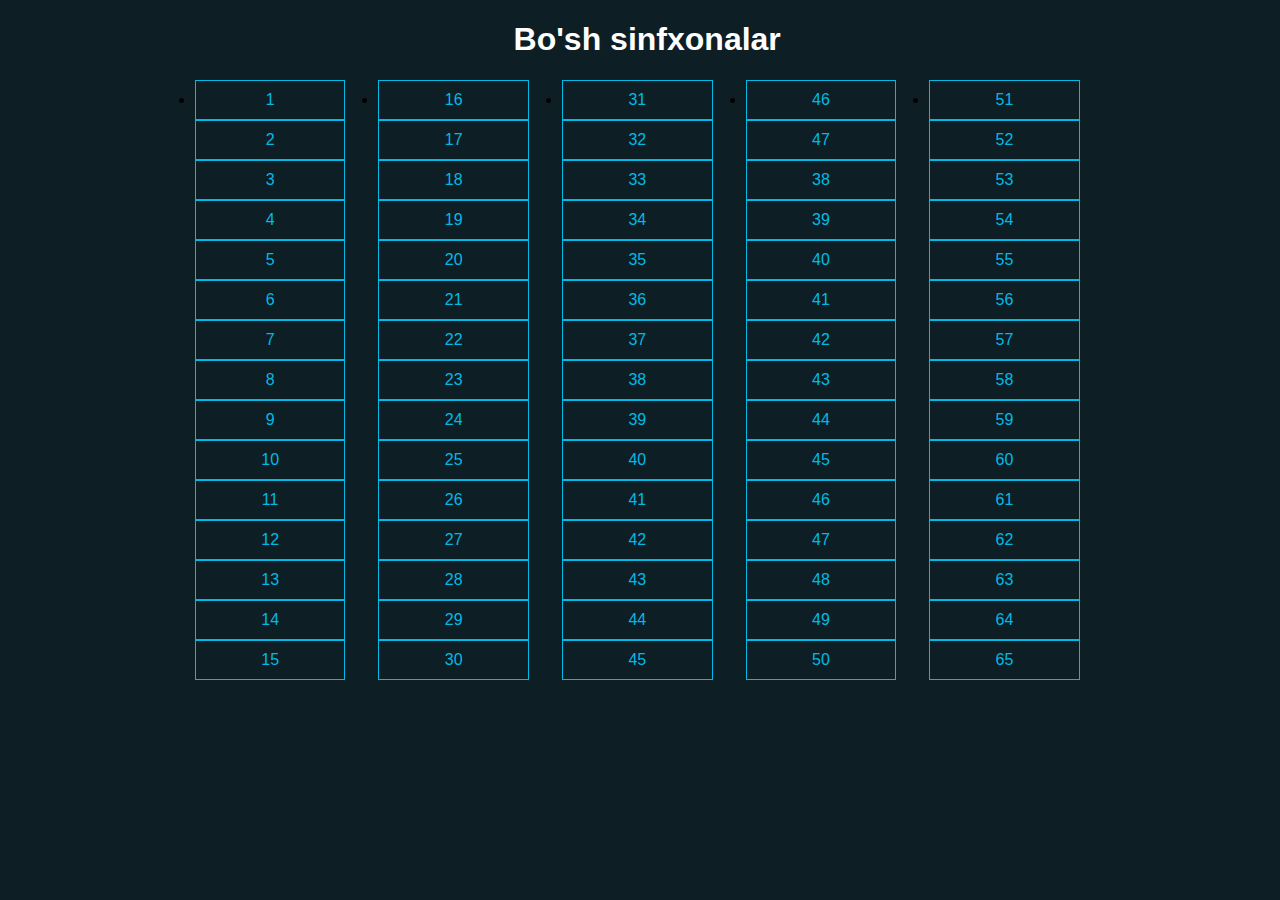
<file: loyiha/createclass.html>
<!DOCTYPE html>
<html>
    <head>
        <title></title>
        <link rel="stylesheet" href="./createclass.css">
    </head>
    <body>
        <div class="free_clasroom">
            <h1>Bo'sh sinfxonalar</h1>
        </div>
        <div>
            <div class="clasroom">
                <ul>
                    <li class="kd a" >
                        <a href="./sinfx.html">1</a>
                        <a href="#">2</a>
                        <a href="#">3</a>
                        <a href="#">4</a>
                        <a href="#">5</a>
                        <a href="#">6</a>
                        <a href="#">7</a>
                        <a href="#">8</a>
                        <a href="#">9</a>
                        <a href="#">10</a>
                        <a href="#">11</a>
                        <a href="#">12</a>
                        <a href="#">13</a>
                        <a href="#">14</a>
                        <a href="#">15</a>
                    </li>
                    <li class="kd b">
                        <a href="#">16</a>
                        <a href="#">17</a>
                        <a href="#">18</a>
                        <a href="#">19</a>
                        <a href="#">20</a>
                        <a href="#">21</a>
                        <a href="#">22</a>
                        <a href="#">23</a>
                        <a href="#">24</a>
                        <a href="#">25</a>
                        <a href="#">26</a>
                        <a href="#">27</a>
                        <a href="#">28</a>
                        <a href="#">29</a>
                        <a href="#">30</a>
                    </li>
                    <li class="kd c">
                        <a href="#">31</a>
                        <a href="#">32</a>
                        <a href="#">33</a>
                        <a href="#">34</a>
                        <a href="#">35</a>
                        <a href="#">36</a>
                        <a href="#">37</a>
                        <a href="#">38</a>
                        <a href="#">39</a>
                        <a href="#">40</a>
                        <a href="#">41</a>
                        <a href="#">42</a>
                        <a href="#">43</a>
                        <a href="#">44</a>
                        <a href="#">45</a>
                    </li>
                    <li class="kd d">
                        <a href="#">46</a>
                        <a href="#">47</a>
                        <a href="#">38</a>
                        <a href="#">39</a>
                        <a href="#">40</a>
                        <a href="#">41</a>
                        <a href="#">42</a>
                        <a href="#">43</a>
                        <a href="#">44</a>
                        <a href="#">45</a>
                        <a href="#">46</a>
                        <a href="#">47</a>
                        <a href="#">48</a>
                        <a href="#">49</a>
                        <a href="#">50</a>
                    </li>
                    <li class="kd e">
                        <a href="#">51</a>
                        <a href="#">52</a>
                        <a href="#">53</a>
                        <a href="#">54</a>
                        <a href="#">55</a>
                        <a href="#">56</a>
                        <a href="#">57</a>
                        <a href="#">58</a>
                        <a href="#">59</a>
                        <a href="#">60</a>
                        <a href="#">61</a>
                        <a href="#">62</a>
                        <a href="#">63</a>
                        <a href="#">64</a>
                        <a href="#">65</a>
                </ul>
            </div>
        </div>
    </body>
</html>
</file>
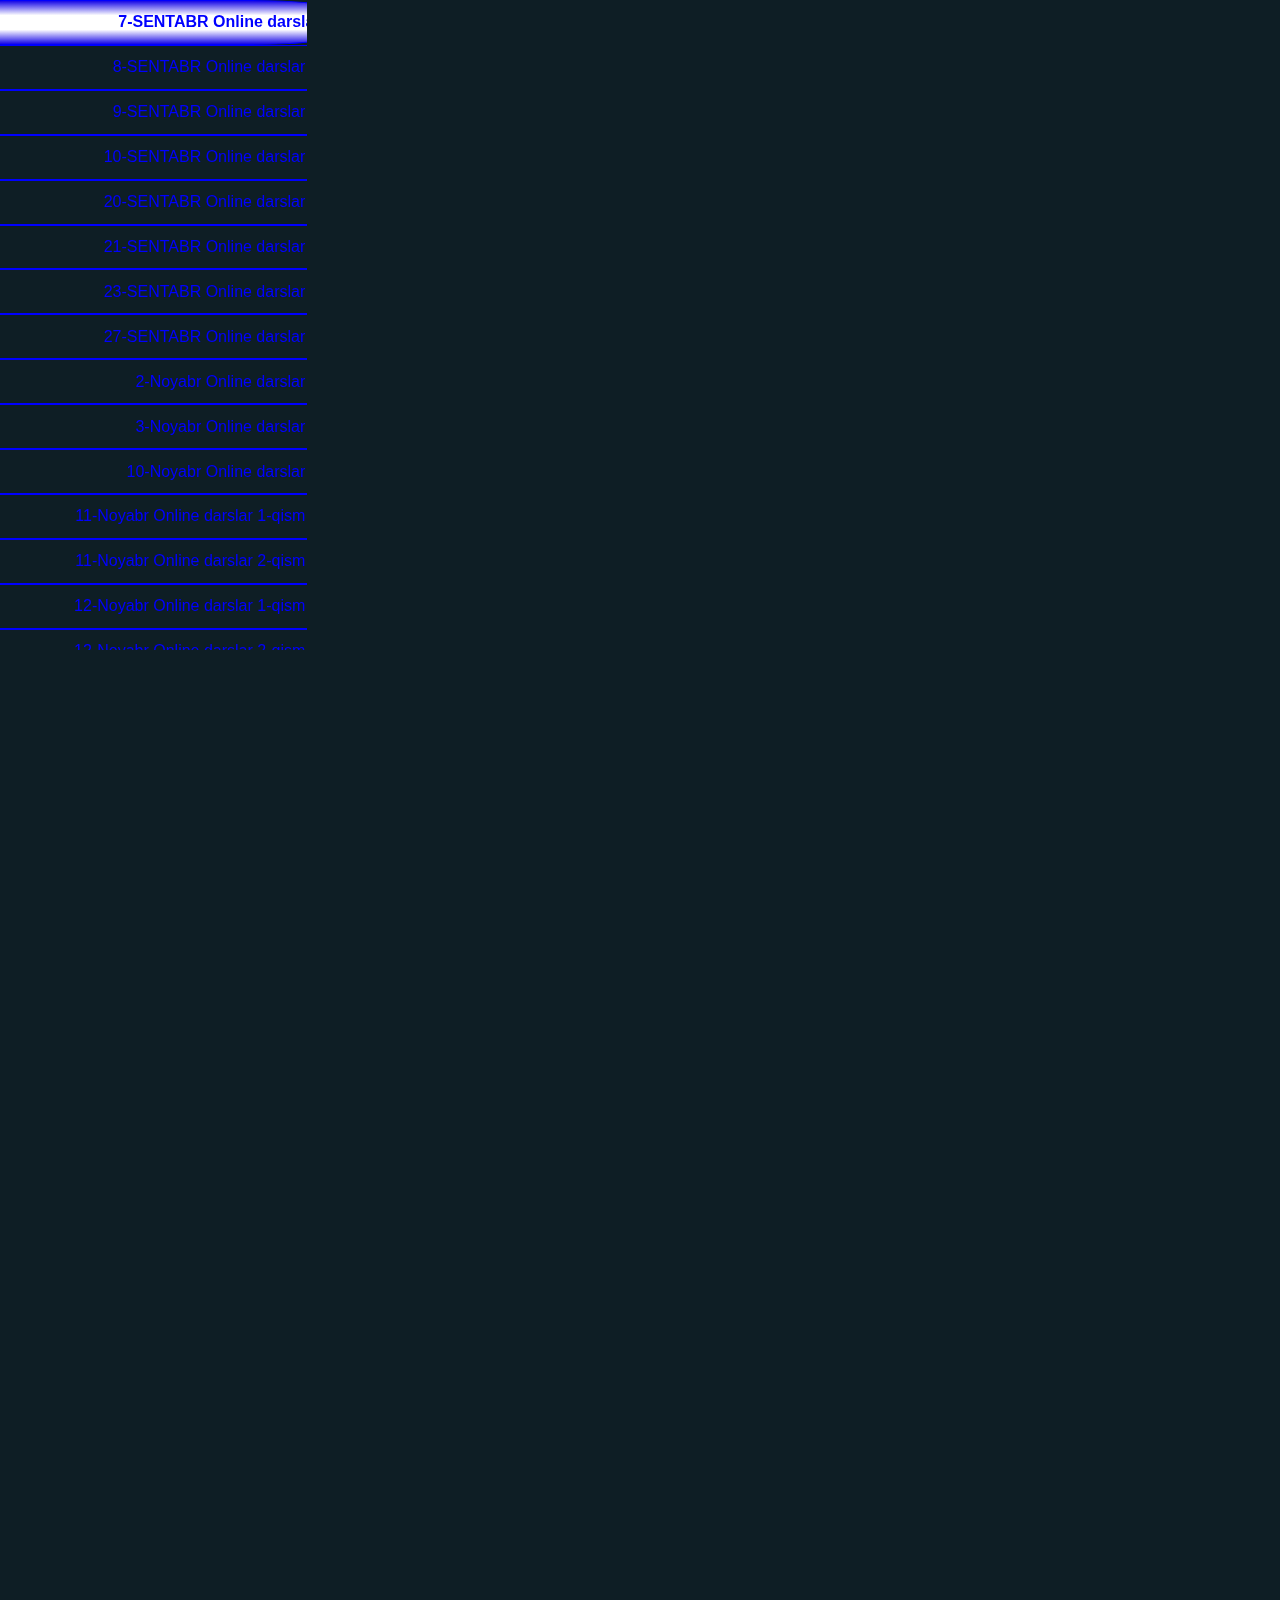
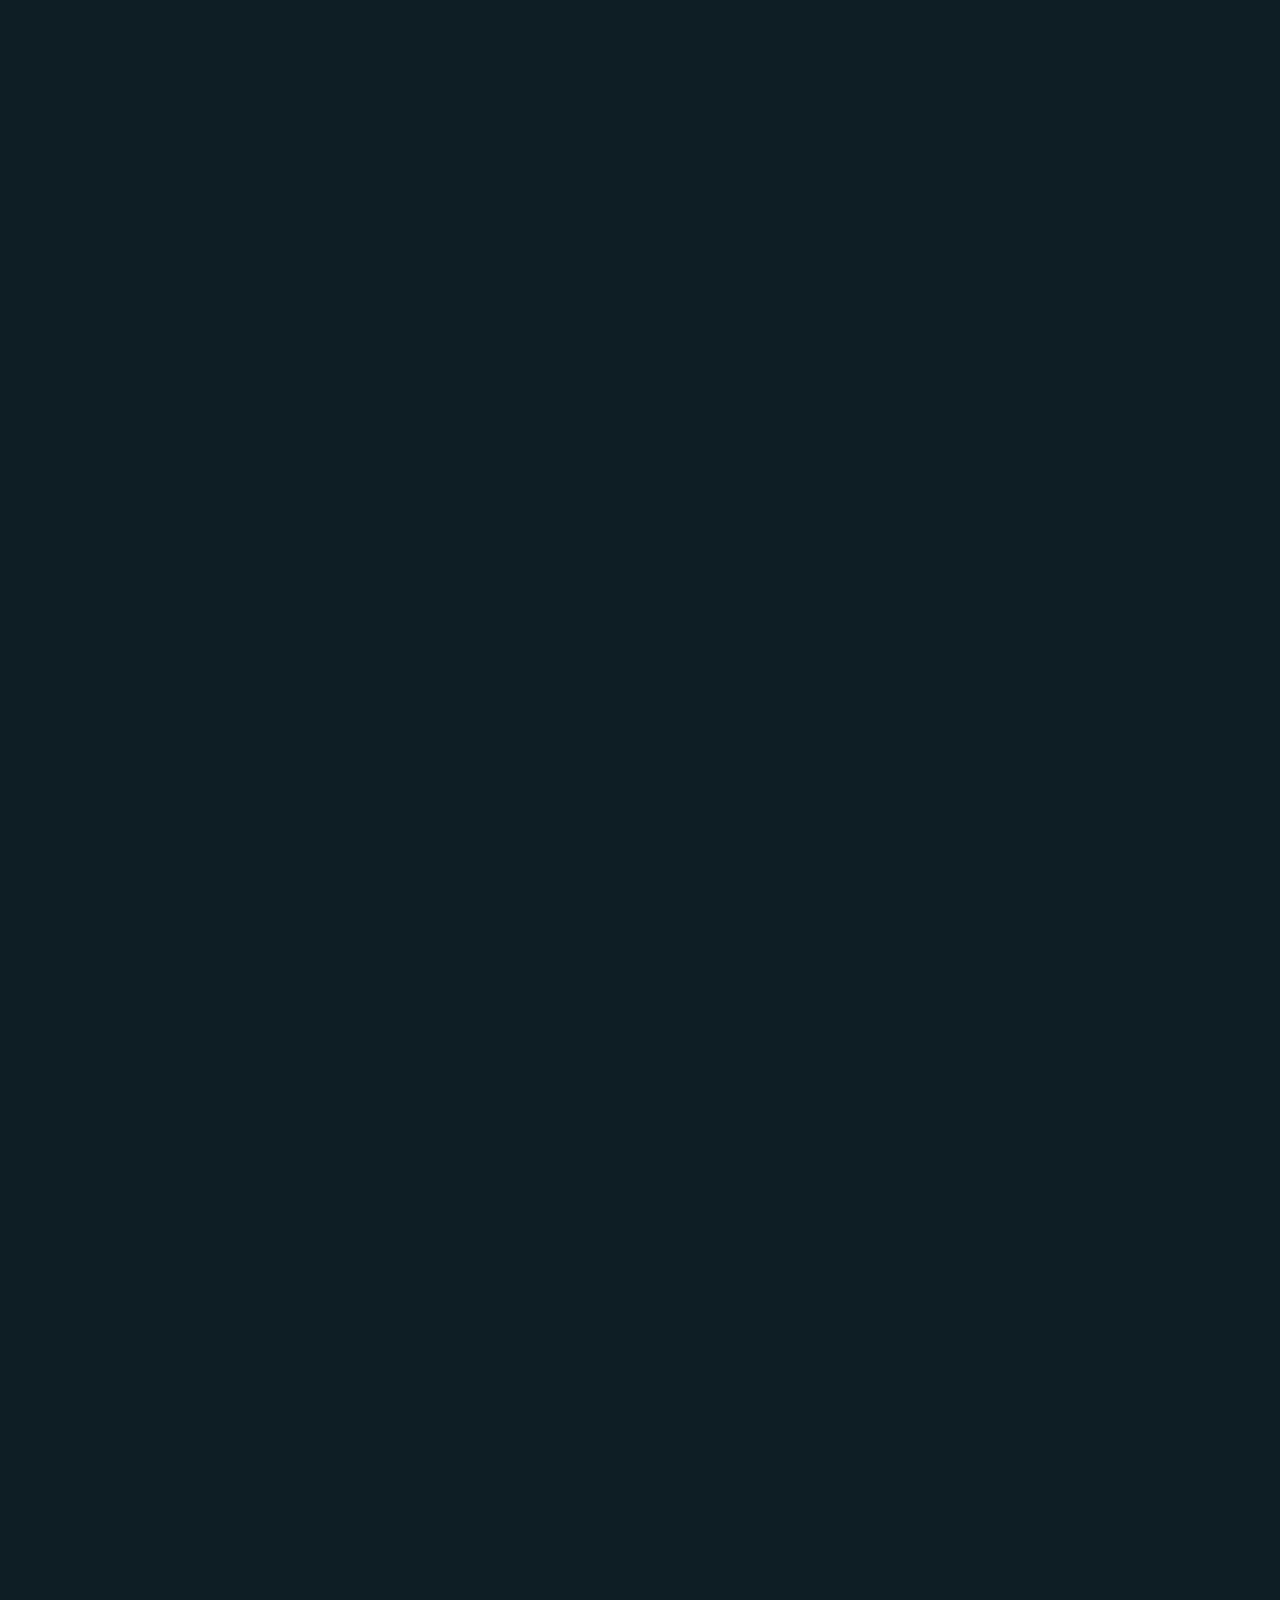
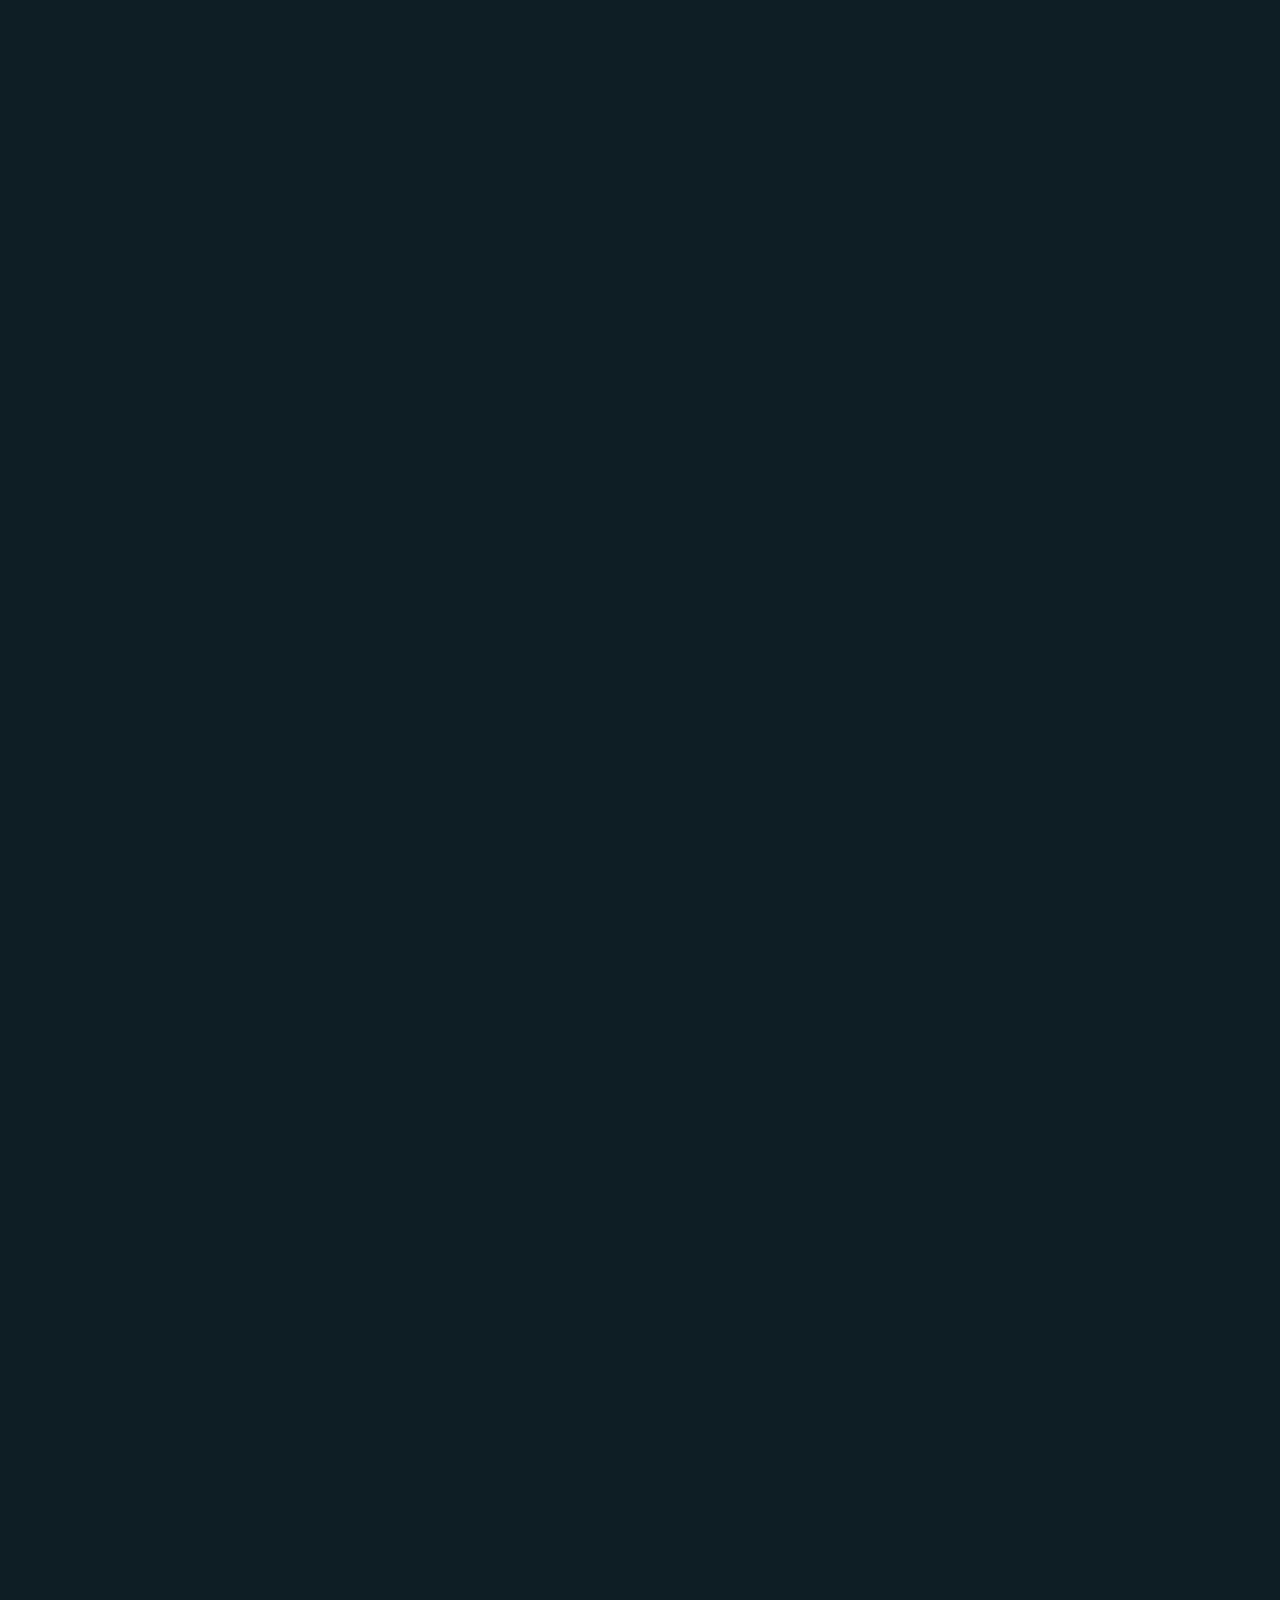
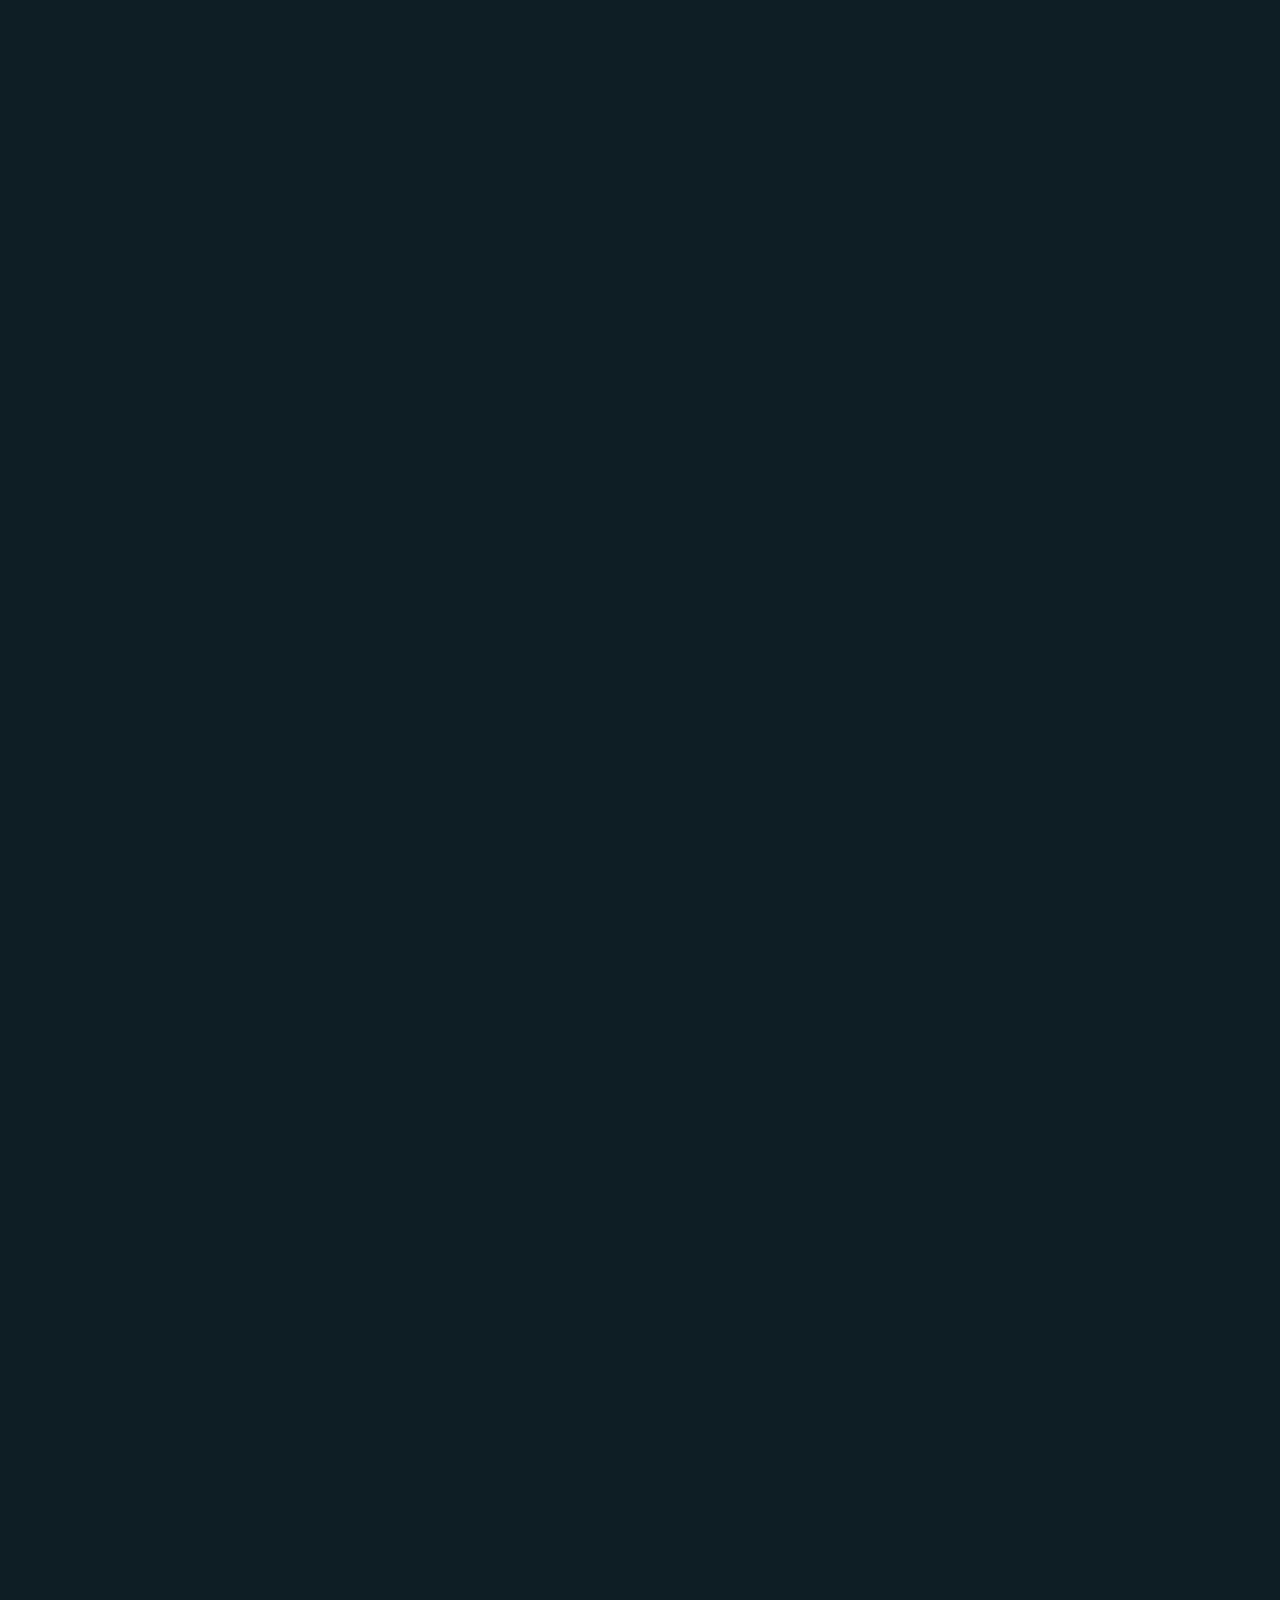
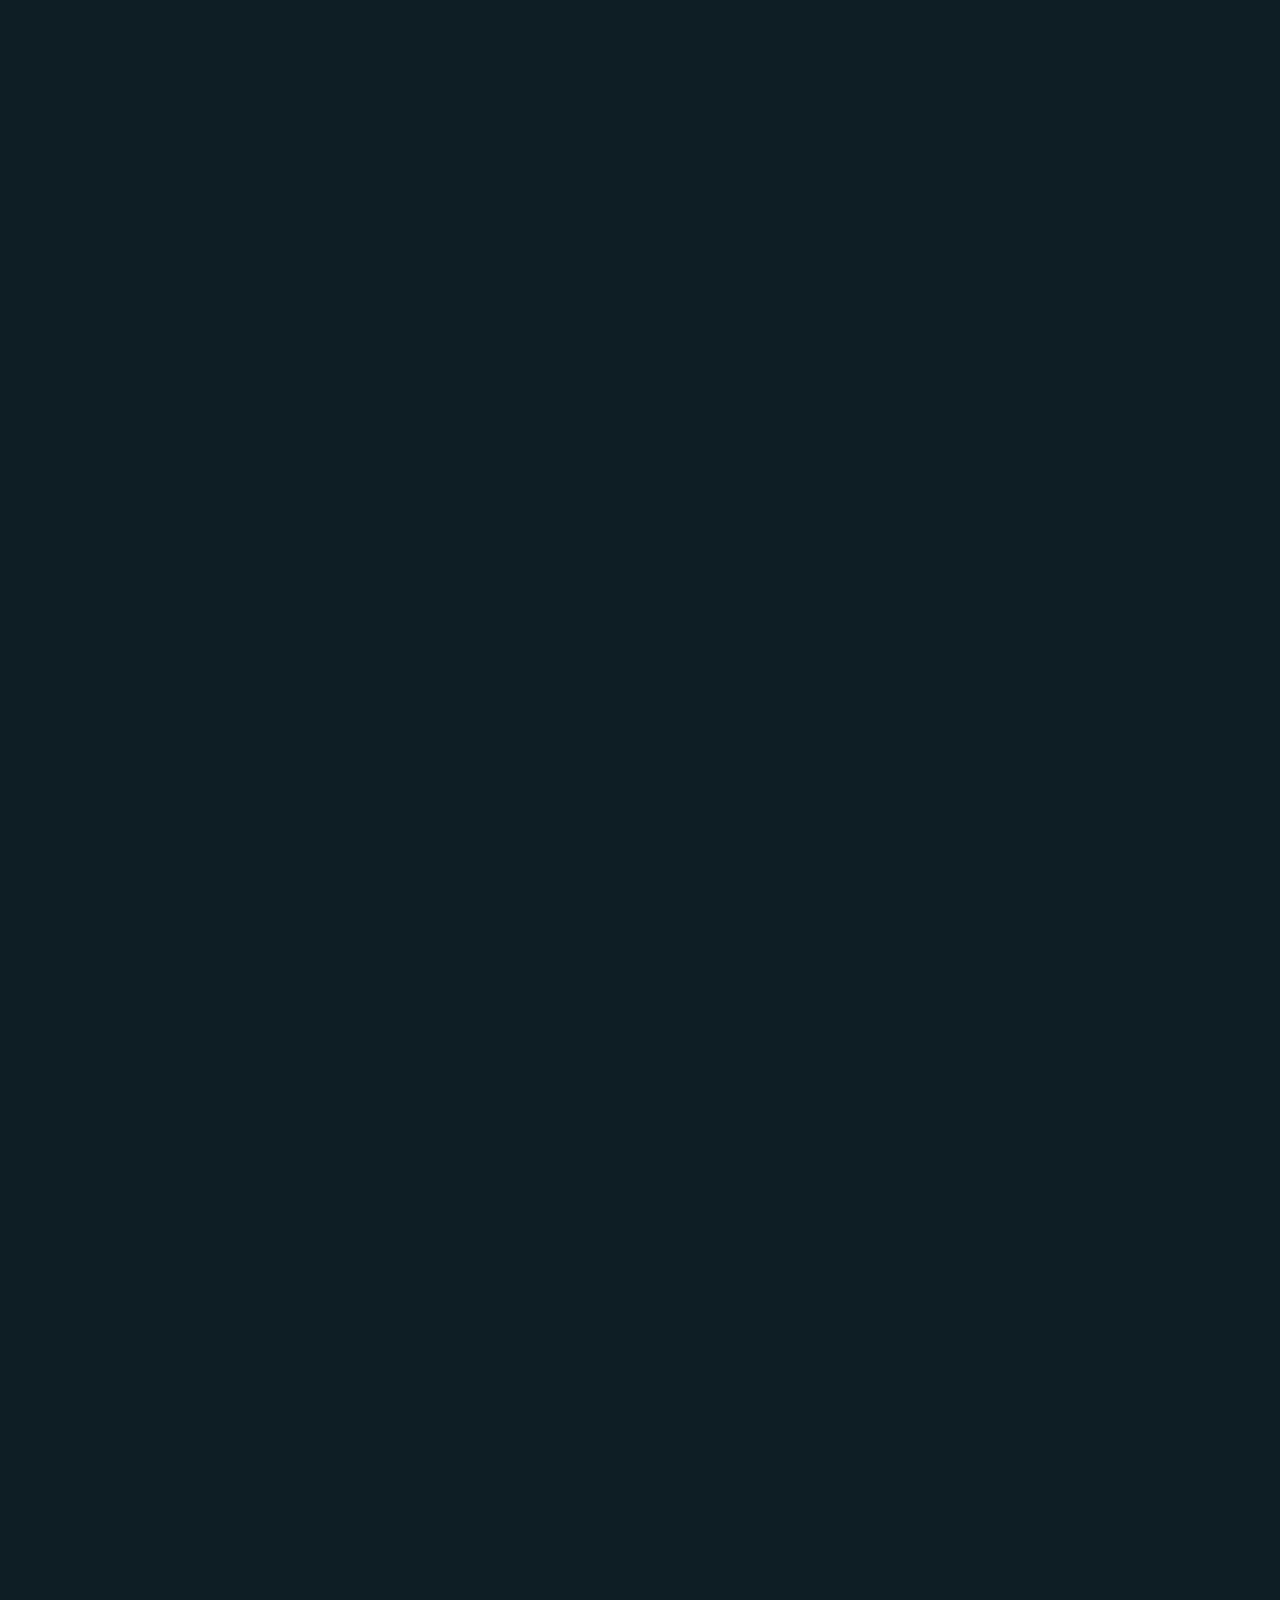
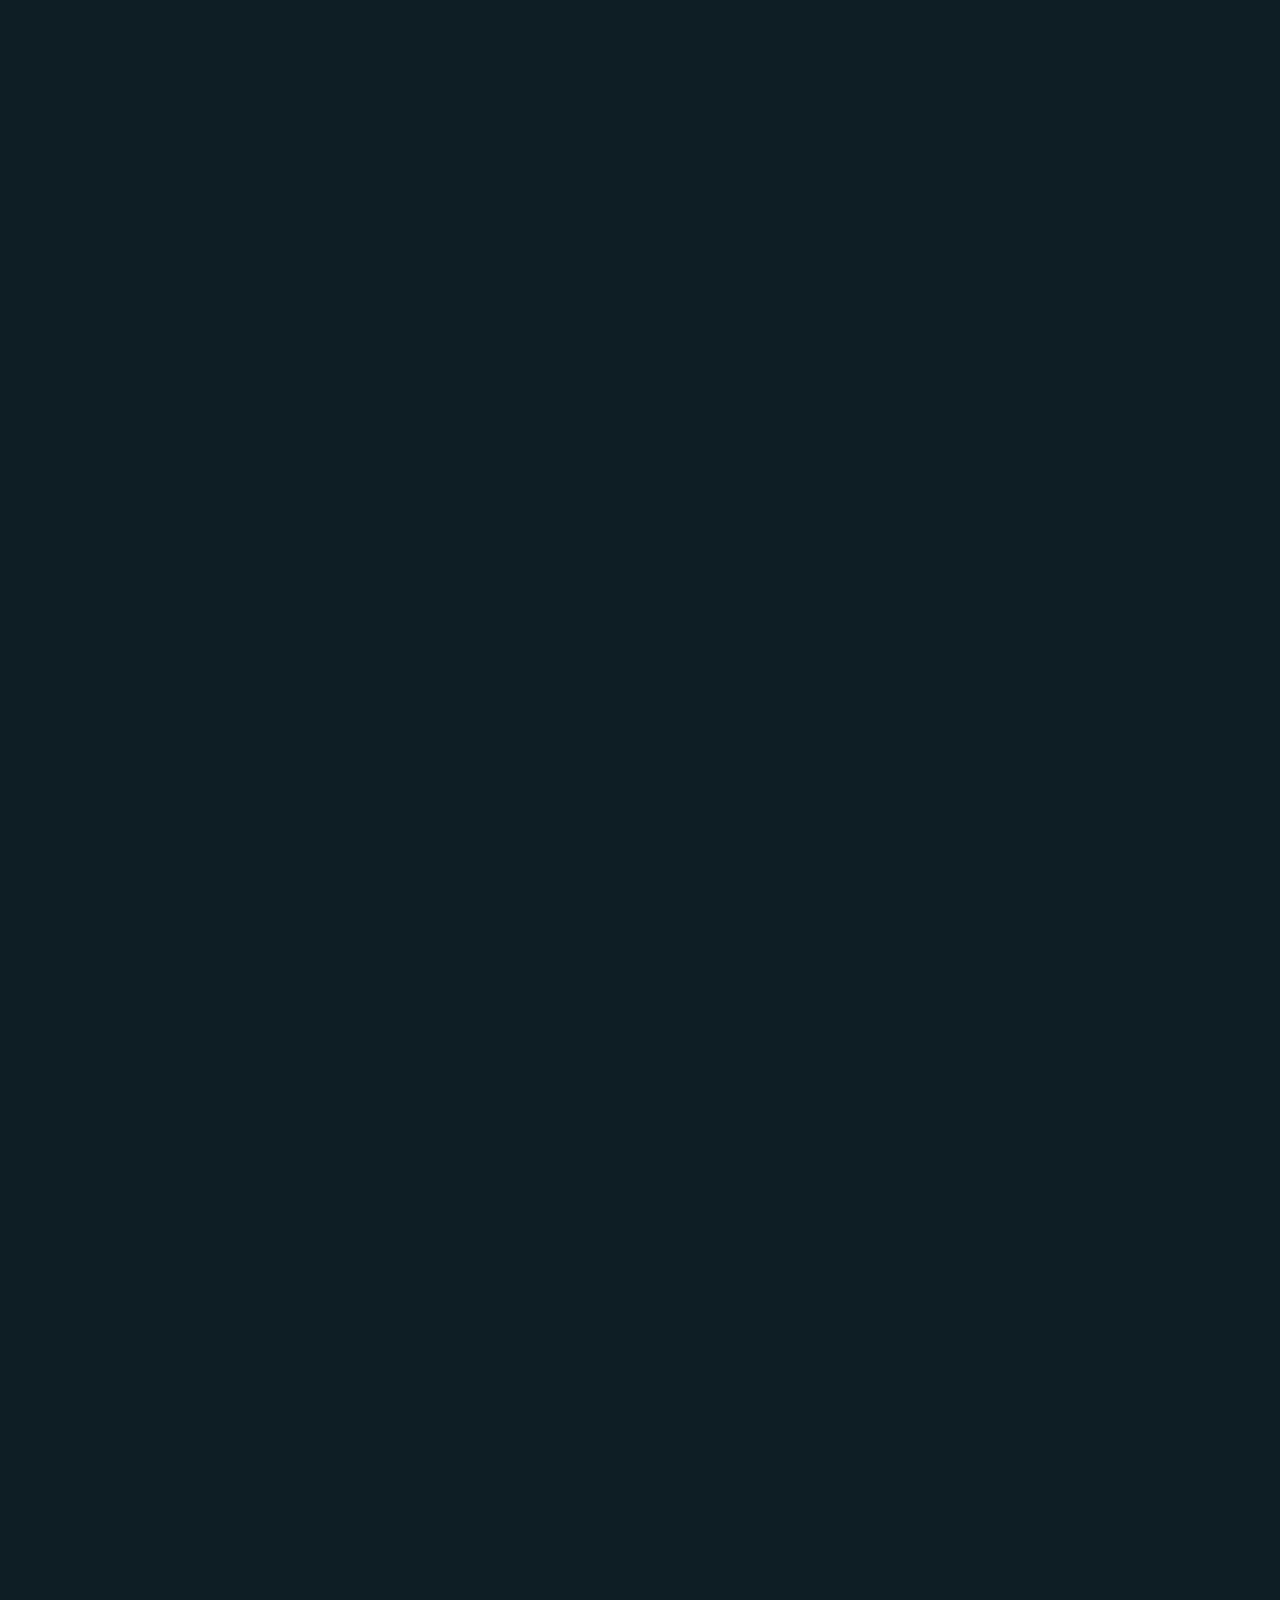
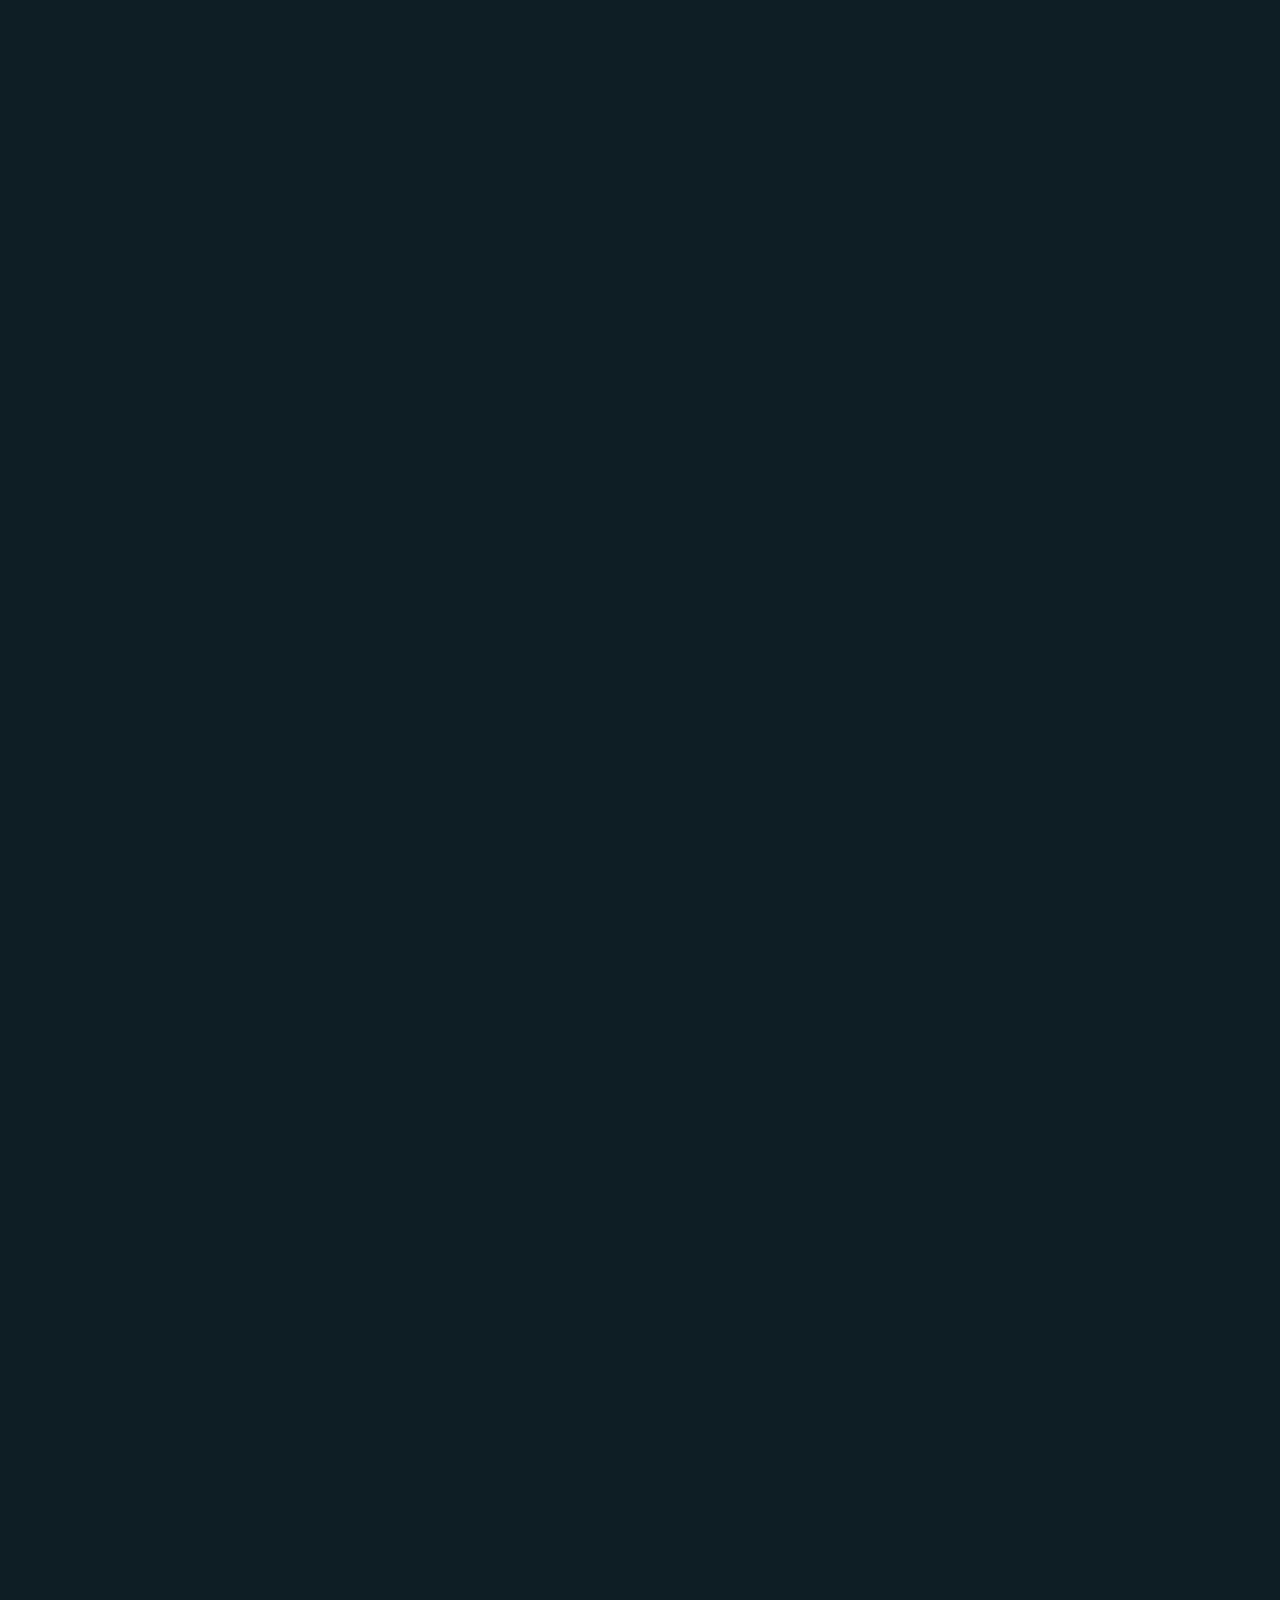
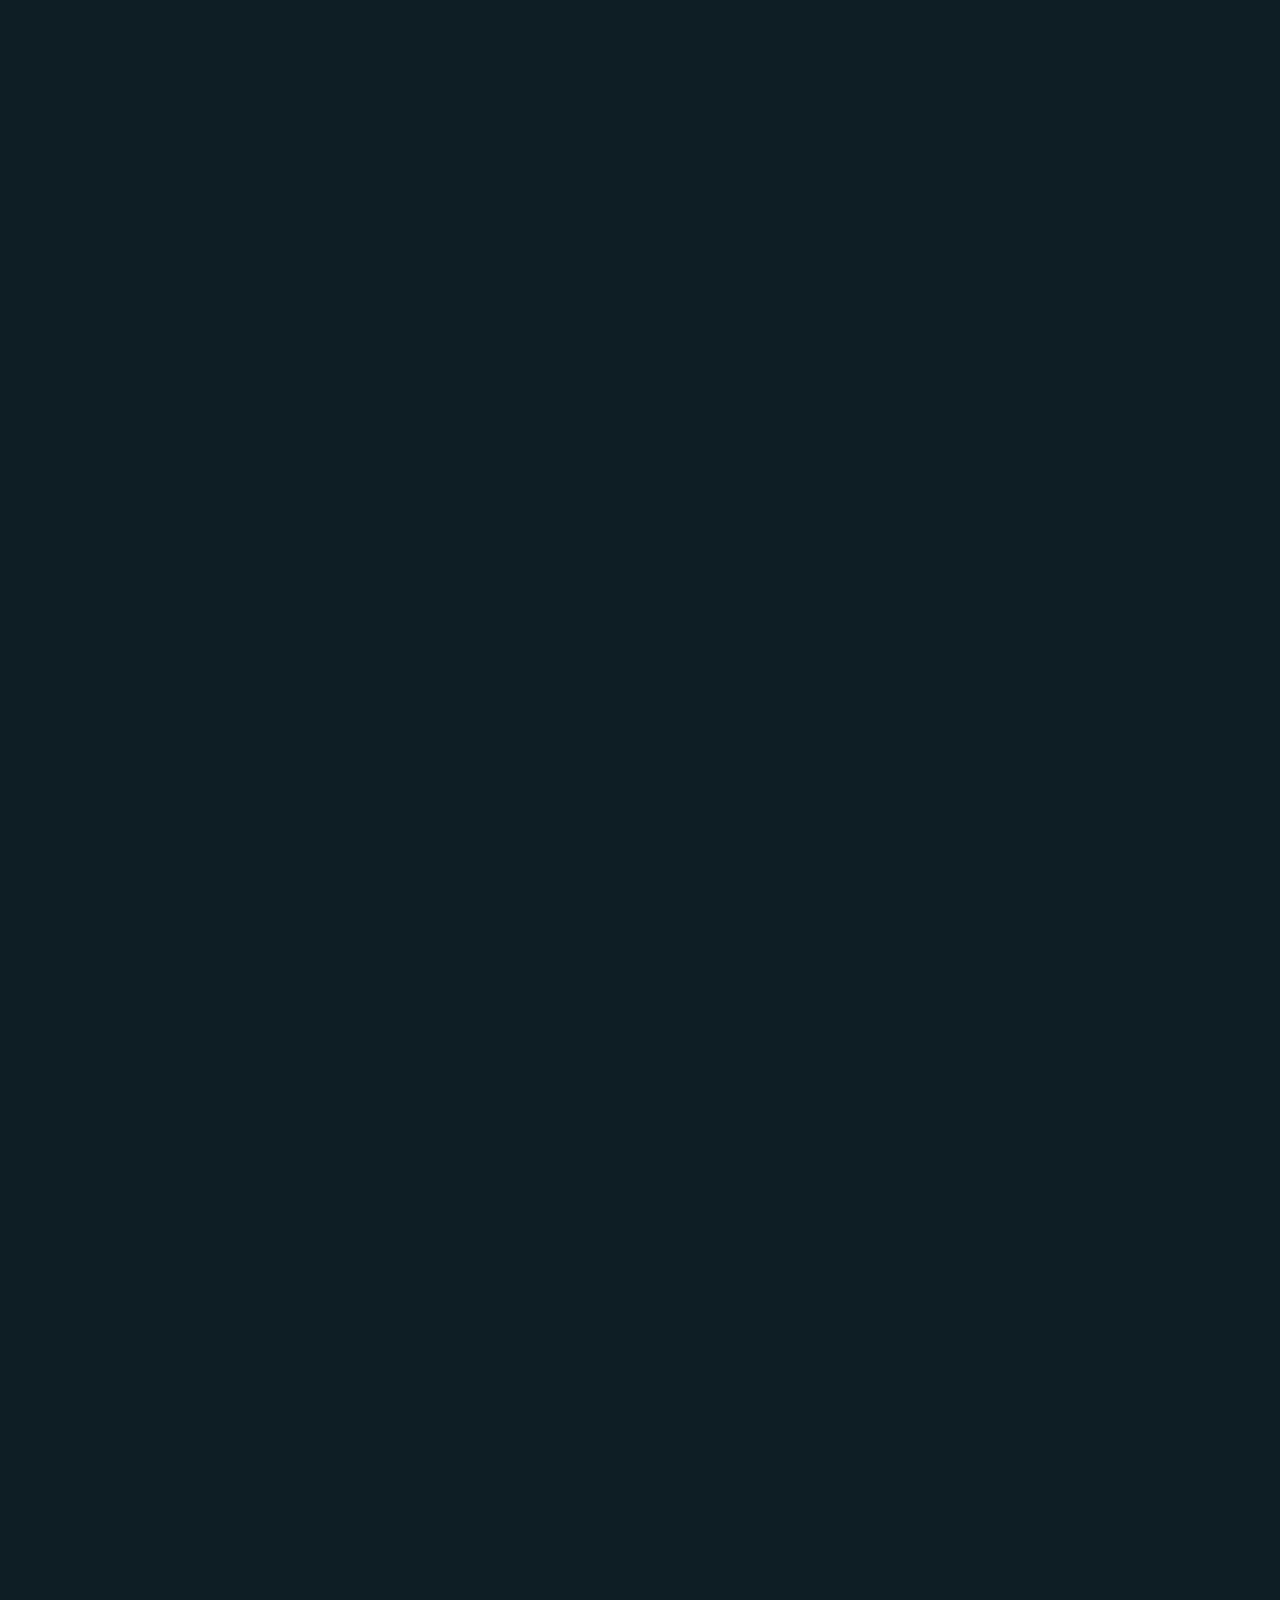
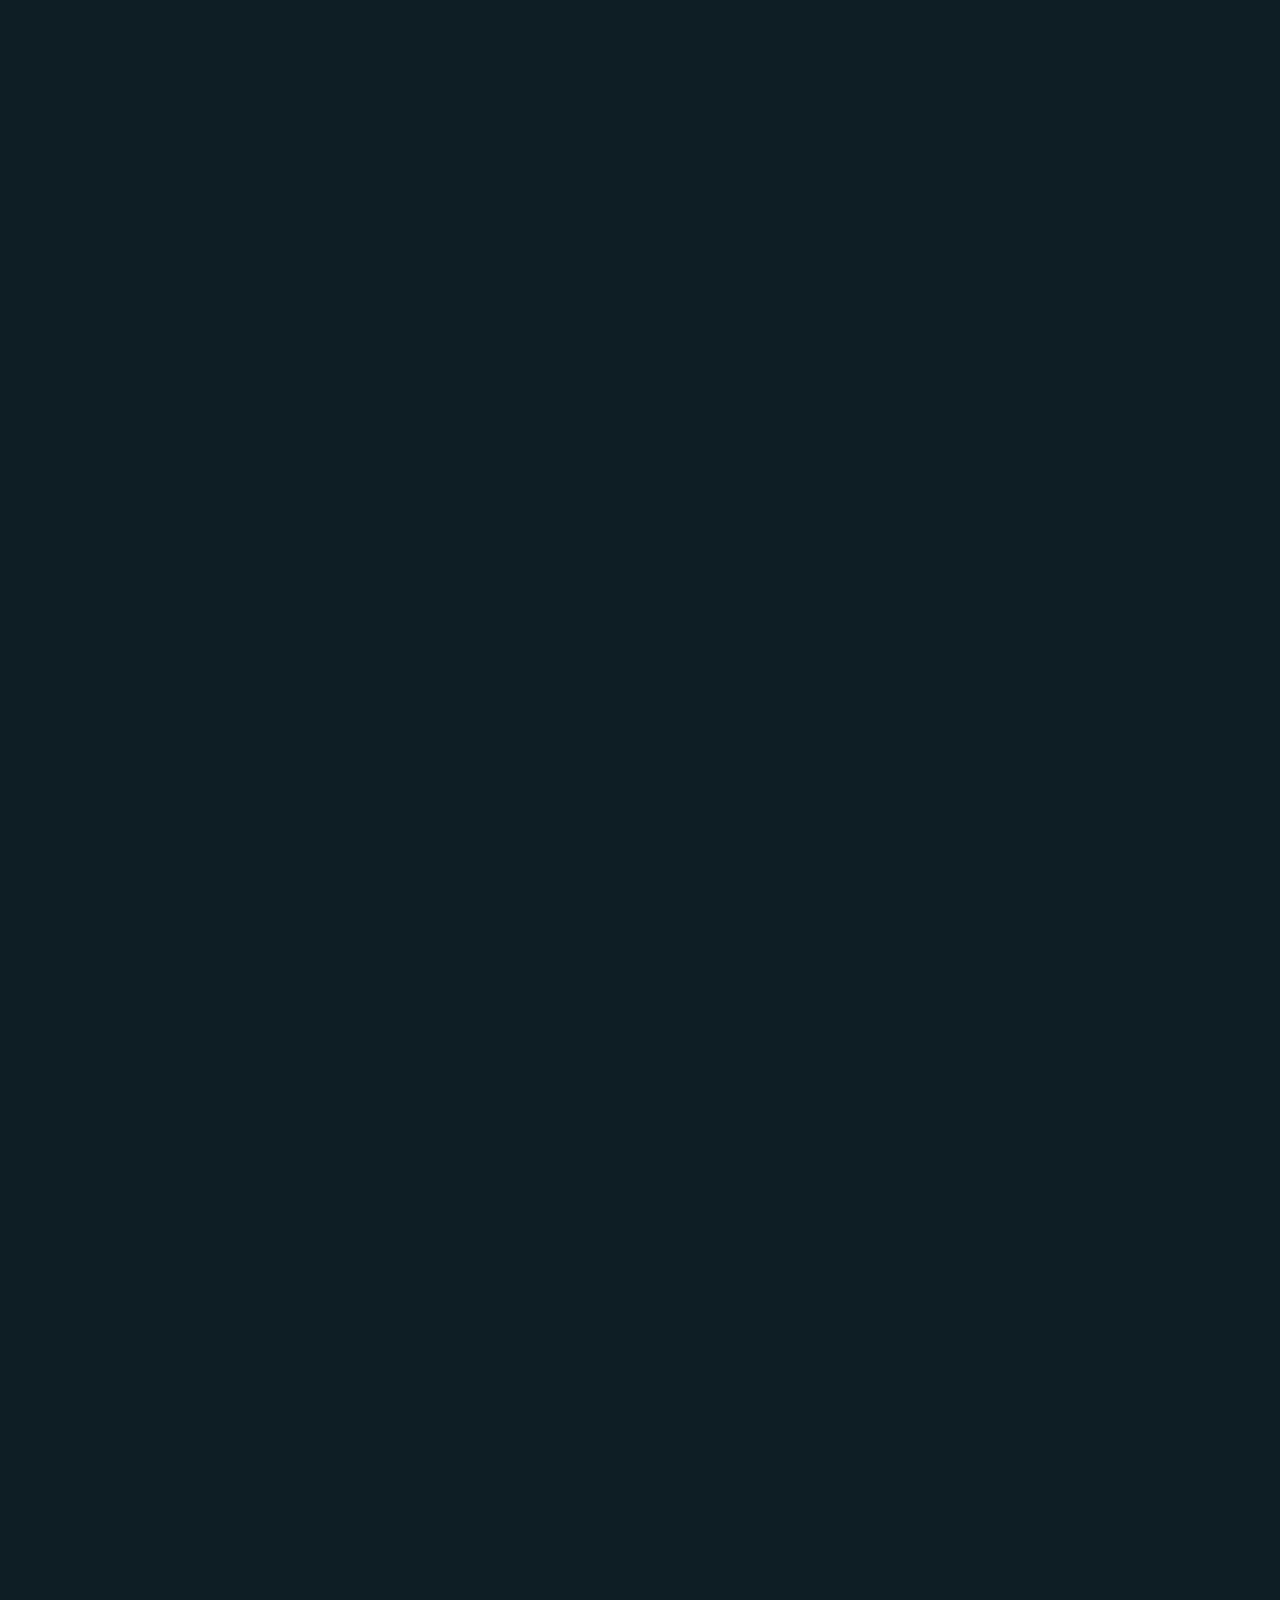
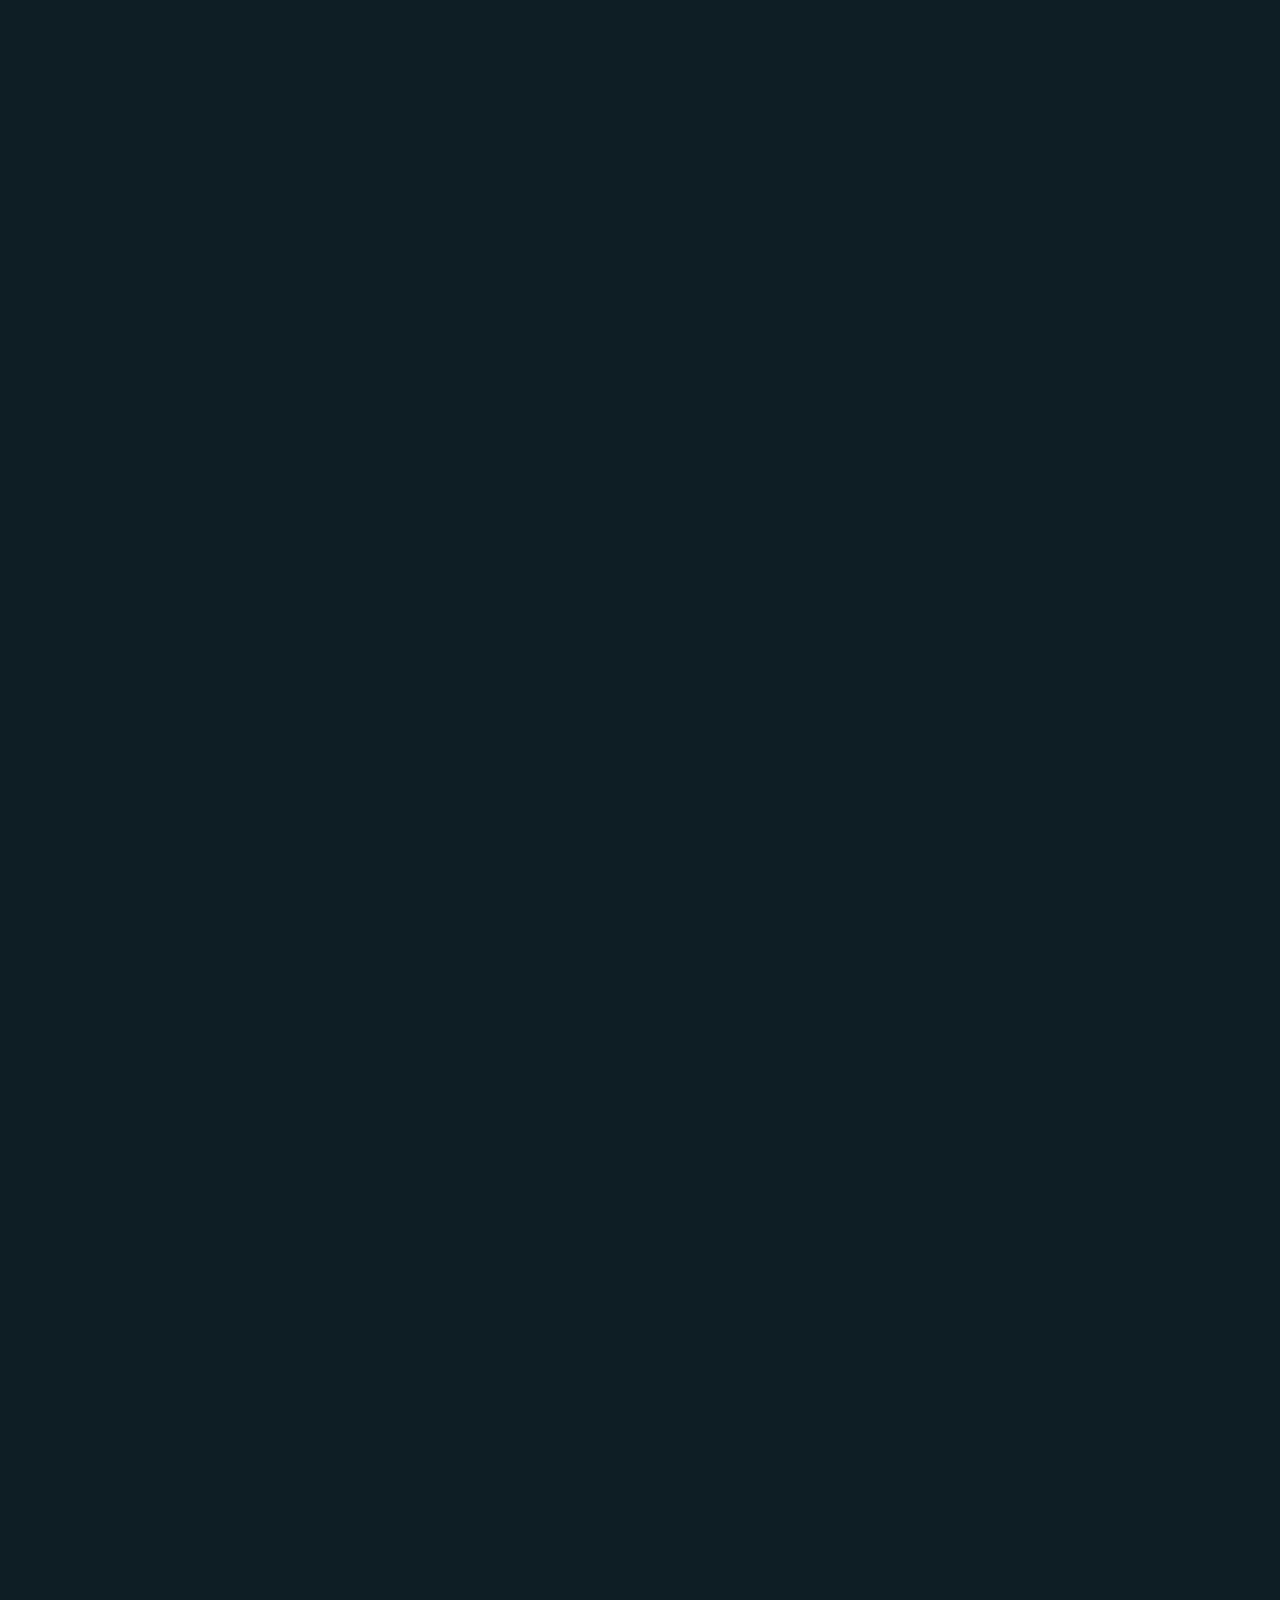
<file: loyiha/index1.html>
<!DOCTYPE html>
<html>
  <head>
    <link rel="stylesheet" href="./style1.css">
    <title></title>
  </head>
  <body>
    <aside class="section1">
      <div class="mavzular">
        <ul>
          <li class="thema">
            <a href="#d1">7-SENTABR Online darslar</a>
            <a href="#d2">8-SENTABR Online darslar</a>
            <a href="#d3">9-SENTABR Online darslar</a>
            <a href="#d4">10-SENTABR Online darslar</a>
            <a href="#d5">20-SENTABR Online darslar</a>
            <a href="#d6">21-SENTABR Online darslar</a>
            <a href="#d7">23-SENTABR Online darslar</a>
            <a href="#d8">27-SENTABR Online darslar</a>
            <a href="#d9">2-Noyabr Online darslar</a>
            <a href="#d10">3-Noyabr Online darslar</a>
            <a href="#d11">10-Noyabr Online darslar</a>
            <a href="#d12">11-Noyabr Online darslar 1-qism</a>
            <a href="#d13">11-Noyabr Online darslar 2-qism</a>
            <a href="#d14">12-Noyabr Online darslar 1-qism</a>
            <a href="#d15">12-Noyabr Online darslar 2-qism</a>
            <a href="#d16">13-Noyabr Online darslar</a>
            <a href="#d17">16-Noyabr Online darslar 1-qism</a>
            <a href="#d18">16-Noyabr Online darslar 2-qism</a>
            <a href="#d19">17-Noyabr Online darslar 1-qism</a>
            <a href="#d20">17-Noyabr Online darslar 2-qism</a>
            <a href="#d21">17-Noyabr Online darslar 3-qism</a>
            <a href="#d22">18-Noyabr Online darslar</a>

            <a href="#d23">19-Noyabr Online darslar</a>
            <a href="#d24">20-Noyabr Online darslar</a>
            <a href="#d25">25-NOAYBR (Online maktab)</a>
            <a href="#d26">26-NOYABR (Online maktab)</a>
            <a href="#d27">30-NOYABR (Online maktab)</a>
            <a href="#d28">1-DEKABR (Online maktab)</a>
            <a href="#d29">2-DEKABR (Online maktab)</a>
            <a href="#d30"> 3-DEKABR (Online maktab)</a>
            <a href="#d31">4-DEKABR (Online maktab)</a>
            <a href="#d32">7-DEKABR (Online maktab)</a>
            <a href="#d33"> 9-DEKABR (Online maktab)</a>
            <a href="#d34">14-DEKABR (Online maktab)</a>
            <a href="#d35">18-DEKABR (Online maktab)</a>
            

            <a href="#d36">21-Dekabr (Online maktab)</a>
            <a href="#d37">22-Dekabr (Online maktab)</a>
            <a href="#d38">22-FEVRAL Online darslar</a>
            <a href="#d39">24-FEVRAL Online darslar</a>
            <a href="#d40">1-MART Online darslar</a>
            <a href="#d41">2-MART Online darslar</a>
            <a href="#d42">3-MART Online darslar</a>
            <a href="#d43">4-MART Online darslar</a>
            <a href="#d44">5-MART Online darslar</a>
            <a href="#d45">11-MART Online darslar</a>
            <a href="#d46">15-MART Online darslar</a>
            <a href="#d47">16-MART Online darslar</a>
            <a href="#d48">18-MART Online darslar</a>
            <a href="#d49">29-MART Online darslar</a>
            <a href="#d50">31-MART Online darslar</a>
            <a href="#d51">1-APREL Online darslar</a>
            <a href="#d52">2-APREL Online darslar</a>
            <a href="#d53">5-APREL Online darslar</a>
            <a href="#d54">6-APREL Online darslar</a>
            <a href="#d55">29-APREL Online darslar</a>
            <a href="#d56">30-APREL Online darslar</a>
            <a href="#d57">5-MAY Online darslar</a>
            
            <a href="#d58">7-MAY Online darslar</a>
            <a href="#d59">10-MAY Online darslar</a>
            <a href="#d60">17-MAY Online darslar</a>
            <a href="#d61">18-MAY Online darslar</a>
            <a href="#d62">19-MAY Online darslar</a>
            <a href="#d63">21-SENTABR Online darslar</a>
            <a href="#d64">23-SENTABR Online darslar</a>
            <a href="#d65">27-SENTABR Online darslar</a>
            <a href="#d66">2-Noyabr Online darslar</a>
            <a href="#d67">3-Noyabr Online darslar</a>
            <a href="#d68">10-Noyabr Online darslar</a>
            <a href="#d69">11-Noyabr Online darslar 1-qism</a>
            <a href="#d70">11-Noyabr Online darslar 2-qism</a>
            <a href="#d71">12-Noyabr Online darslar 1-qism</a>
            <a href="#d72">12-Noyabr Online darslar 2-qism</a>
            <a href="#d73">13-Noyabr Online darslar</a>
            <a href="#d74">16-Noyabr Online darslar 1-qism</a>
            <a href="#d75">16-Noyabr Online darslar 2-qism</a>
            <a href="#d76">17-Noyabr Online darslar 1-qism</a>
            <a href="#d77">17-Noyabr Online darslar 2-qism</a>
            <a href="#d78">17-Noyabr Online darslar 3-qism</a>
            <a href="#d79">18-Noyabr Online darslar</a>
          </li>
        </ul>
      </div>
    </aside>
    <section>
      <div class="darslar">
        <iframe id="d1" src="https://www.youtube.com/embed/Ehh4T2xzWBo" title="YouTube video player" frameborder="0" allow="accelerometer; autoplay; clipboard-write; encrypted-media; gyroscope; picture-in-picture" allowfullscreen></iframe>
        <iframe id="d2" src="https://www.youtube.com/embed/R8jWdUWxtYo" title="YouTube video player" frameborder="0" allow="accelerometer; autoplay; clipboard-write; encrypted-media; gyroscope; picture-in-picture" allowfullscreen></iframe>
        <iframe id="d3" src="https://www.youtube.com/embed/9GN4L-j7l7I" title="YouTube video player" frameborder="0" allow="accelerometer; autoplay; clipboard-write; encrypted-media; gyroscope; picture-in-picture" allowfullscreen></iframe>
        <iframe id="d4" width="560" height="315" src="https://www.youtube.com/embed/W3JyWQxe3A4" title="YouTube video player" frameborder="0" allow="accelerometer; autoplay; clipboard-write; encrypted-media; gyroscope; picture-in-picture" allowfullscreen></iframe>
        <iframe id="d5" width="560" height="315" src="https://www.youtube.com/embed/lmqpgDTnNNA" title="YouTube video player" frameborder="0" allow="accelerometer; autoplay; clipboard-write; encrypted-media; gyroscope; picture-in-picture" allowfullscreen></iframe>
        <iframe id="d6" width="560" height="315" src="https://www.youtube.com/embed/0xcQTJpT-7M" title="YouTube video player" frameborder="0" allow="accelerometer; autoplay; clipboard-write; encrypted-media; gyroscope; picture-in-picture" allowfullscreen></iframe>
        <iframe id="d7" width="560" height="315" src="https://www.youtube.com/embed/zJKxKMJHbiY" title="YouTube video player" frameborder="0" allow="accelerometer; autoplay; clipboard-write; encrypted-media; gyroscope; picture-in-picture" allowfullscreen></iframe>
        <iframe id="d8" width="560" height="315" src="https://www.youtube.com/embed/DbtIYGJq9_0" title="YouTube video player" frameborder="0" allow="accelerometer; autoplay; clipboard-write; encrypted-media; gyroscope; picture-in-picture" allowfullscreen></iframe>
        <iframe id="d9" width="560" height="315" src="https://www.youtube.com/embed/LQtksxl4ZCA" title="YouTube video player" frameborder="0" allow="accelerometer; autoplay; clipboard-write; encrypted-media; gyroscope; picture-in-picture" allowfullscreen></iframe>
        <iframe id="d10" width="560" height="315" src="https://www.youtube.com/embed/JtzDCNNbg_s" title="YouTube video player" frameborder="0" allow="accelerometer; autoplay; clipboard-write; encrypted-media; gyroscope; picture-in-picture" allowfullscreen></iframe>
        <iframe id="d11" width="560" height="315" src="https://www.youtube.com/embed/9CRtWfWEF5k" title="YouTube video player" frameborder="0" allow="accelerometer; autoplay; clipboard-write; encrypted-media; gyroscope; picture-in-picture" allowfullscreen></iframe>
        <iframe id="d12" width="560" height="315" src="https://www.youtube.com/embed/1xjD8t4CTcM" title="YouTube video player" frameborder="0" allow="accelerometer; autoplay; clipboard-write; encrypted-media; gyroscope; picture-in-picture" allowfullscreen></iframe>
        <iframe id="d13" width="560" height="315" src="https://www.youtube.com/embed/6QgfnmMrbqg" title="YouTube video player" frameborder="0" allow="accelerometer; autoplay; clipboard-write; encrypted-media; gyroscope; picture-in-picture" allowfullscreen></iframe>
        <iframe id="d14" width="560" height="315" src="https://www.youtube.com/embed/Y5wHP0ssOto" title="YouTube video player" frameborder="0" allow="accelerometer; autoplay; clipboard-write; encrypted-media; gyroscope; picture-in-picture" allowfullscreen></iframe>
        <iframe id="d15" width="560" height="315" src="https://www.youtube.com/embed/AU_RMqvMmsM" title="YouTube video player" frameborder="0" allow="accelerometer; autoplay; clipboard-write; encrypted-media; gyroscope; picture-in-picture" allowfullscreen></iframe>
        <iframe id="d16" width="560" height="315" src="https://www.youtube.com/embed/yEAJjLJWPPo" title="YouTube video player" frameborder="0" allow="accelerometer; autoplay; clipboard-write; encrypted-media; gyroscope; picture-in-picture" allowfullscreen></iframe>
        <iframe id="d17" width="560" height="315" src="https://www.youtube.com/embed/P97N0kyN8vo" title="YouTube video player" frameborder="0" allow="accelerometer; autoplay; clipboard-write; encrypted-media; gyroscope; picture-in-picture" allowfullscreen></iframe>
        <iframe id="d18" width="560" height="315" src="https://www.youtube.com/embed/AqHZIyjq4WM" title="YouTube video player" frameborder="0" allow="accelerometer; autoplay; clipboard-write; encrypted-media; gyroscope; picture-in-picture" allowfullscreen></iframe>
        <iframe id="d19" width="560" height="315" src="https://www.youtube.com/embed/-aq5PIT_Etw" title="YouTube video player" frameborder="0" allow="accelerometer; autoplay; clipboard-write; encrypted-media; gyroscope; picture-in-picture" allowfullscreen></iframe>
        <iframe id="d20" width="560" height="315" src="https://www.youtube.com/embed/65q0cjB8yus" title="YouTube video player" frameborder="0" allow="accelerometer; autoplay; clipboard-write; encrypted-media; gyroscope; picture-in-picture" allowfullscreen></iframe>
        <iframe id="d21" width="560" height="315" src="https://www.youtube.com/embed/65q0cjB8yus" title="YouTube video player" frameborder="0" allow="accelerometer; autoplay; clipboard-write; encrypted-media; gyroscope; picture-in-picture" allowfullscreen></iframe>
        <iframe id="d22" width="560" height="315" src="https://www.youtube.com/embed/4BlHyimea3w" title="YouTube video player" frameborder="0" allow="accelerometer; autoplay; clipboard-write; encrypted-media; gyroscope; picture-in-picture" allowfullscreen></iframe>
        <iframe id="d23" width="560" height="315" src="https://www.youtube.com/embed/yfDtOddsPTw" title="YouTube video player" frameborder="0" allow="accelerometer; autoplay; clipboard-write; encrypted-media; gyroscope; picture-in-picture" allowfullscreen></iframe>
        <iframe id="d24" width="560" height="315" src="https://www.youtube.com/embed/XaQHm61yvG8" title="YouTube video player" frameborder="0" allow="accelerometer; autoplay; clipboard-write; encrypted-media; gyroscope; picture-in-picture" allowfullscreen></iframe>
        <iframe id="d25" width="560" height="315" src="https://www.youtube.com/embed/jcRVRDTNjkE" title="YouTube video player" frameborder="0" allow="accelerometer; autoplay; clipboard-write; encrypted-media; gyroscope; picture-in-picture" allowfullscreen></iframe>
        <iframe id="d26" width="560" height="315" src="https://www.youtube.com/embed/rExpCzApa0I" title="YouTube video player" frameborder="0" allow="accelerometer; autoplay; clipboard-write; encrypted-media; gyroscope; picture-in-picture" allowfullscreen></iframe>
        <iframe id="d27" width="560" height="315" src="https://www.youtube.com/embed/YfqpAp9JzB0" title="YouTube video player" frameborder="0" allow="accelerometer; autoplay; clipboard-write; encrypted-media; gyroscope; picture-in-picture" allowfullscreen></iframe>
        <iframe id="d28" width="560" height="315" src="https://www.youtube.com/embed/vMjgC4HH7ZQ" title="YouTube video player" frameborder="0" allow="accelerometer; autoplay; clipboard-write; encrypted-media; gyroscope; picture-in-picture" allowfullscreen></iframe>
        <iframe id="d29" width="560" height="315" src="https://www.youtube.com/embed/5fo6KXM4ELU" title="YouTube video player" frameborder="0" allow="accelerometer; autoplay; clipboard-write; encrypted-media; gyroscope; picture-in-picture" allowfullscreen></iframe>
        <iframe id="d30" width="560" height="315" src="https://www.youtube.com/embed/QEGUOdUHgpY" title="YouTube video player" frameborder="0" allow="accelerometer; autoplay; clipboard-write; encrypted-media; gyroscope; picture-in-picture" allowfullscreen></iframe>
        <iframe id="d31" width="560" height="315" src="https://www.youtube.com/embed/qFOh9BlZLUE" title="YouTube video player" frameborder="0" allow="accelerometer; autoplay; clipboard-write; encrypted-media; gyroscope; picture-in-picture" allowfullscreen></iframe>
        <iframe id="d32" width="560" height="315" src="https://www.youtube.com/embed/bhgMxtBXy8s" title="YouTube video player" frameborder="0" allow="accelerometer; autoplay; clipboard-write; encrypted-media; gyroscope; picture-in-picture" allowfullscreen></iframe>
        <iframe id="d33" width="560" height="315" src="https://www.youtube.com/embed/TeiERLUUcaY" title="YouTube video player" frameborder="0" allow="accelerometer; autoplay; clipboard-write; encrypted-media; gyroscope; picture-in-picture" allowfullscreen></iframe>
        <iframe id="d34" width="560" height="315" src="https://www.youtube.com/embed/r7bF-OAlDbY" title="YouTube video player" frameborder="0" allow="accelerometer; autoplay; clipboard-write; encrypted-media; gyroscope; picture-in-picture" allowfullscreen></iframe>
        <iframe id="d35" width="560" height="315" src="https://www.youtube.com/embed/TYUIlKLMfOs" title="YouTube video player" frameborder="0" allow="accelerometer; autoplay; clipboard-write; encrypted-media; gyroscope; picture-in-picture" allowfullscreen></iframe>
        <iframe id="d36" width="560" height="315" src="https://www.youtube.com/embed/uPBQPUIGKkI" title="YouTube video player" frameborder="0" allow="accelerometer; autoplay; clipboard-write; encrypted-media; gyroscope; picture-in-picture" allowfullscreen></iframe>
        <iframe id="d37" width="560" height="315" src="https://www.youtube.com/embed/kjms7xH3nSA" title="YouTube video player" frameborder="0" allow="accelerometer; autoplay; clipboard-write; encrypted-media; gyroscope; picture-in-picture" allowfullscreen></iframe>
        <iframe id="d38" width="560" height="315" src="https://www.youtube.com/embed/wkfpltpHXVs" title="YouTube video player" frameborder="0" allow="accelerometer; autoplay; clipboard-write; encrypted-media; gyroscope; picture-in-picture" allowfullscreen></iframe>
        <iframe id="d39" width="560" height="315" src="https://www.youtube.com/embed/ebF-z-qzmtU" title="YouTube video player" frameborder="0" allow="accelerometer; autoplay; clipboard-write; encrypted-media; gyroscope; picture-in-picture" allowfullscreen></iframe>
        <iframe id="d40" width="560" height="315" src="https://www.youtube.com/embed/oCpJ-VrYGrc" title="YouTube video player" frameborder="0" allow="accelerometer; autoplay; clipboard-write; encrypted-media; gyroscope; picture-in-picture" allowfullscreen></iframe>
        <iframe id="d41" width="560" height="315" src="https://www.youtube.com/embed/yFZafHRJsts" title="YouTube video player" frameborder="0" allow="accelerometer; autoplay; clipboard-write; encrypted-media; gyroscope; picture-in-picture" allowfullscreen></iframe>
        <iframe id="d42" width="560" height="315" src="https://www.youtube.com/embed/0LOxPDO5YXc" title="YouTube video player" frameborder="0" allow="accelerometer; autoplay; clipboard-write; encrypted-media; gyroscope; picture-in-picture" allowfullscreen></iframe>
        <iframe id="d43" width="560" height="315" src="https://www.youtube.com/embed/CRu00nyKfpo" title="YouTube video player" frameborder="0" allow="accelerometer; autoplay; clipboard-write; encrypted-media; gyroscope; picture-in-picture" allowfullscreen></iframe>
        <iframe id="d44" width="560" height="315" src="https://www.youtube.com/embed/seDTcLc9ml4" title="YouTube video player" frameborder="0" allow="accelerometer; autoplay; clipboard-write; encrypted-media; gyroscope; picture-in-picture" allowfullscreen></iframe>
        <iframe id="d45" width="560" height="315" src="https://www.youtube.com/embed/seDTcLc9ml4" title="YouTube video player" frameborder="0" allow="accelerometer; autoplay; clipboard-write; encrypted-media; gyroscope; picture-in-picture" allowfullscreen></iframe>
        <iframe id="d46" width="560" height="315" src="https://www.youtube.com/embed/aTnzPsVW2U4" title="YouTube video player" frameborder="0" allow="accelerometer; autoplay; clipboard-write; encrypted-media; gyroscope; picture-in-picture" allowfullscreen></iframe>
        <iframe id="d47" width="560" height="315" src="https://www.youtube.com/embed/ySP57Vh6Dd0" title="YouTube video player" frameborder="0" allow="accelerometer; autoplay; clipboard-write; encrypted-media; gyroscope; picture-in-picture" allowfullscreen></iframe>
        <iframe id="d48" width="560" height="315" src="https://www.youtube.com/embed/ZPlG2aIlX8c" title="YouTube video player" frameborder="0" allow="accelerometer; autoplay; clipboard-write; encrypted-media; gyroscope; picture-in-picture" allowfullscreen></iframe>
        <iframe id="d49" width="560" height="315" src="https://www.youtube.com/embed/ZiiIHF-3iqs" title="YouTube video player" frameborder="0" allow="accelerometer; autoplay; clipboard-write; encrypted-media; gyroscope; picture-in-picture" allowfullscreen></iframe>
        <iframe id="d50" width="560" height="315" src="https://www.youtube.com/embed/K7b0jDoBBKw" title="YouTube video player" frameborder="0" allow="accelerometer; autoplay; clipboard-write; encrypted-media; gyroscope; picture-in-picture" allowfullscreen></iframe>
        <iframe id="d51" width="560" height="315" src="https://www.youtube.com/embed/Ki3WezFPn9I" title="YouTube video player" frameborder="0" allow="accelerometer; autoplay; clipboard-write; encrypted-media; gyroscope; picture-in-picture" allowfullscreen></iframe>
        <iframe id="d52" width="560" height="315" src="https://www.youtube.com/embed/dsdzUVkxEBg" title="YouTube video player" frameborder="0" allow="accelerometer; autoplay; clipboard-write; encrypted-media; gyroscope; picture-in-picture" allowfullscreen></iframe>
        <iframe id="d53" width="560" height="315" src="https://www.youtube.com/embed/Oi-n5rJvD1o" title="YouTube video player" frameborder="0" allow="accelerometer; autoplay; clipboard-write; encrypted-media; gyroscope; picture-in-picture" allowfullscreen></iframe>
        <iframe id="d54" width="560" height="315" src="https://www.youtube.com/embed/yx7yr6wG43k" title="YouTube video player" frameborder="0" allow="accelerometer; autoplay; clipboard-write; encrypted-media; gyroscope; picture-in-picture" allowfullscreen></iframe>
        <iframe id="d55" width="560" height="315" src="https://www.youtube.com/embed/N4zAs3uZfOs" title="YouTube video player" frameborder="0" allow="accelerometer; autoplay; clipboard-write; encrypted-media; gyroscope; picture-in-picture" allowfullscreen></iframe>
        <iframe id="d56" width="560" height="315" src="https://www.youtube.com/embed/HLKz1IFqfKk" title="YouTube video player" frameborder="0" allow="accelerometer; autoplay; clipboard-write; encrypted-media; gyroscope; picture-in-picture" allowfullscreen></iframe>
        <iframe id="d57" width="560" height="315" src="https://www.youtube.com/embed/-CYsdubi0bw" title="YouTube video player" frameborder="0" allow="accelerometer; autoplay; clipboard-write; encrypted-media; gyroscope; picture-in-picture" allowfullscreen></iframe>
        <iframe id="d58" width="560" height="315" src="https://www.youtube.com/embed/HkbHtf1WHyM" title="YouTube video player" frameborder="0" allow="accelerometer; autoplay; clipboard-write; encrypted-media; gyroscope; picture-in-picture" allowfullscreen></iframe>
        <iframe id="d59" width="560" height="315" src="https://www.youtube.com/embed/Nv0Pulq8Gmk" title="YouTube video player" frameborder="0" allow="accelerometer; autoplay; clipboard-write; encrypted-media; gyroscope; picture-in-picture" allowfullscreen></iframe>
        <iframe id="d60" width="560" height="315" src="https://www.youtube.com/embed/T8fG3zoZIlY" title="YouTube video player" frameborder="0" allow="accelerometer; autoplay; clipboard-write; encrypted-media; gyroscope; picture-in-picture" allowfullscreen></iframe>
        <iframe id="d61" width="560" height="315" src="https://www.youtube.com/embed/EIDKWz3iO2E" title="YouTube video player" frameborder="0" allow="accelerometer; autoplay; clipboard-write; encrypted-media; gyroscope; picture-in-picture" allowfullscreen></iframe>
        <iframe id="d62" width="560" height="315" src="https://www.youtube.com/embed/uqf0LwzPNsc" title="YouTube video player" frameborder="0" allow="accelerometer; autoplay; clipboard-write; encrypted-media; gyroscope; picture-in-picture" allowfullscreen></iframe>
      </div>
    </section>
  </body>
</html>
</file>
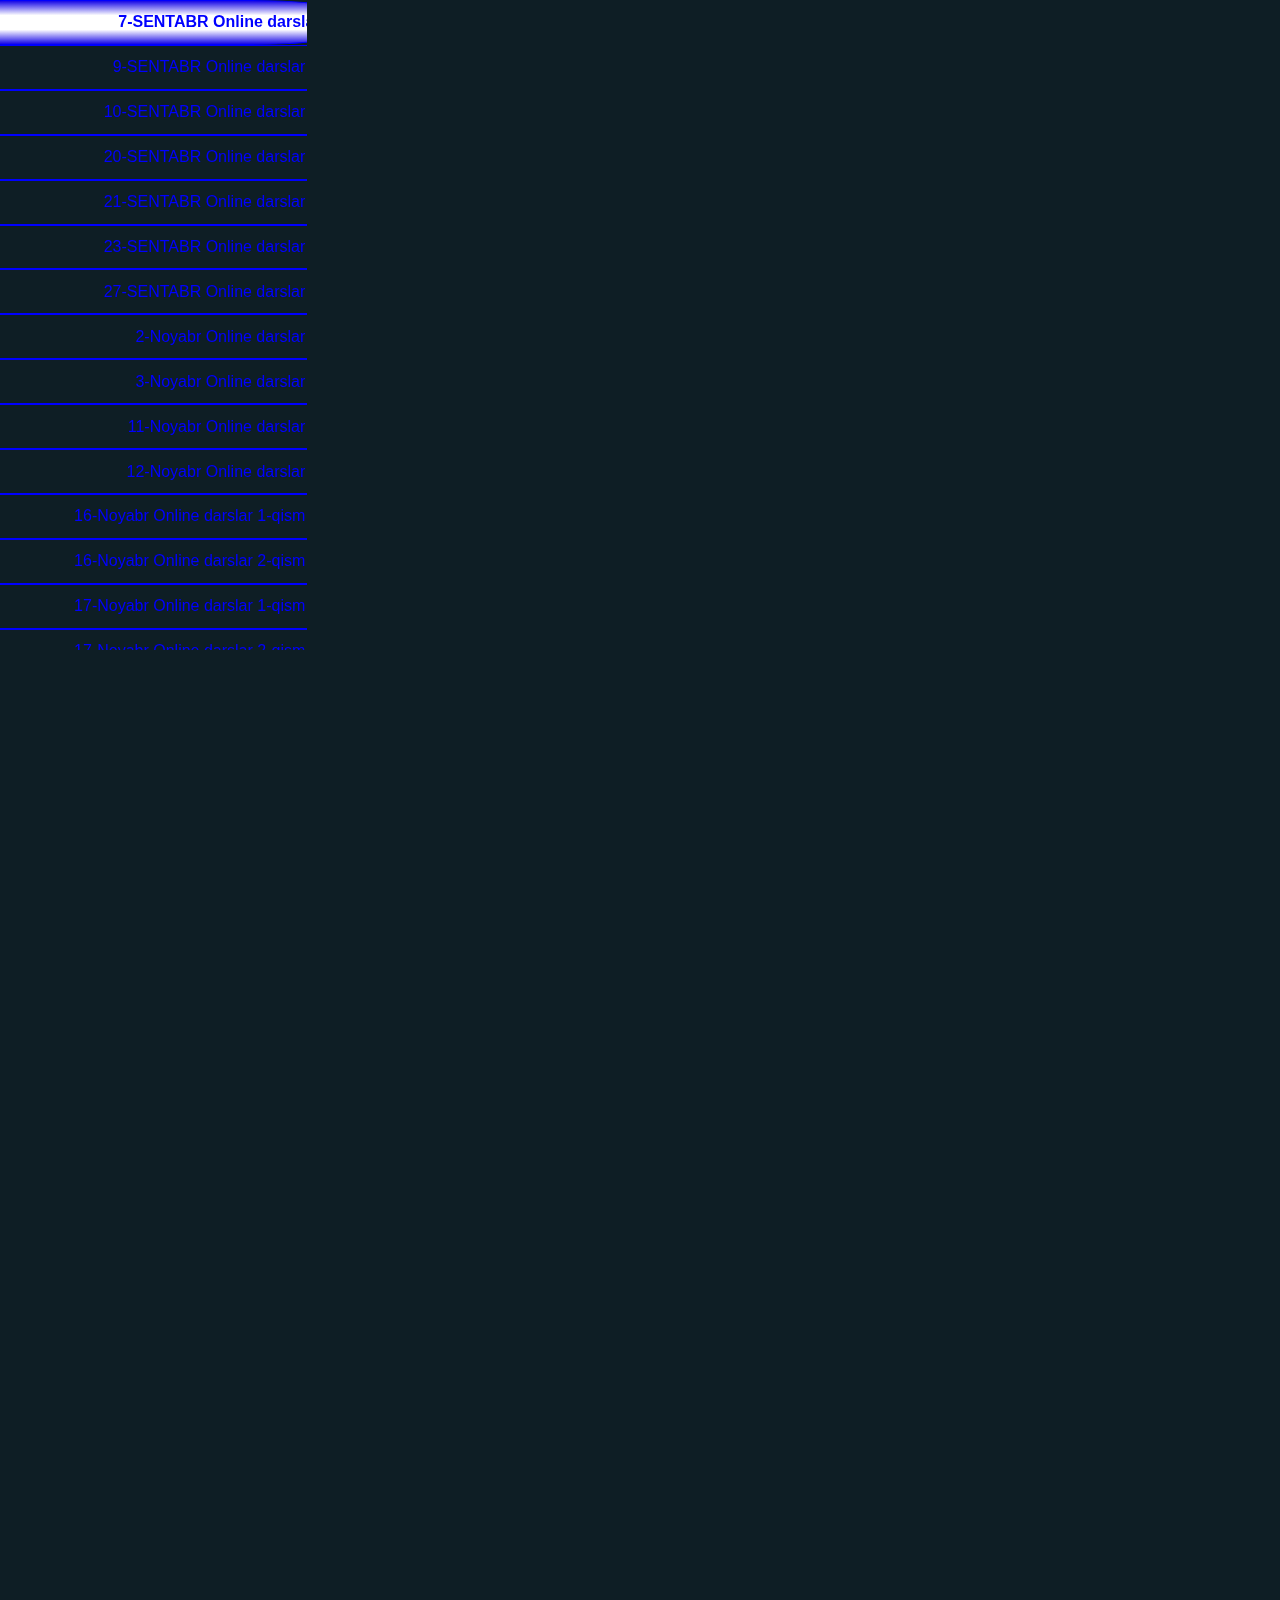
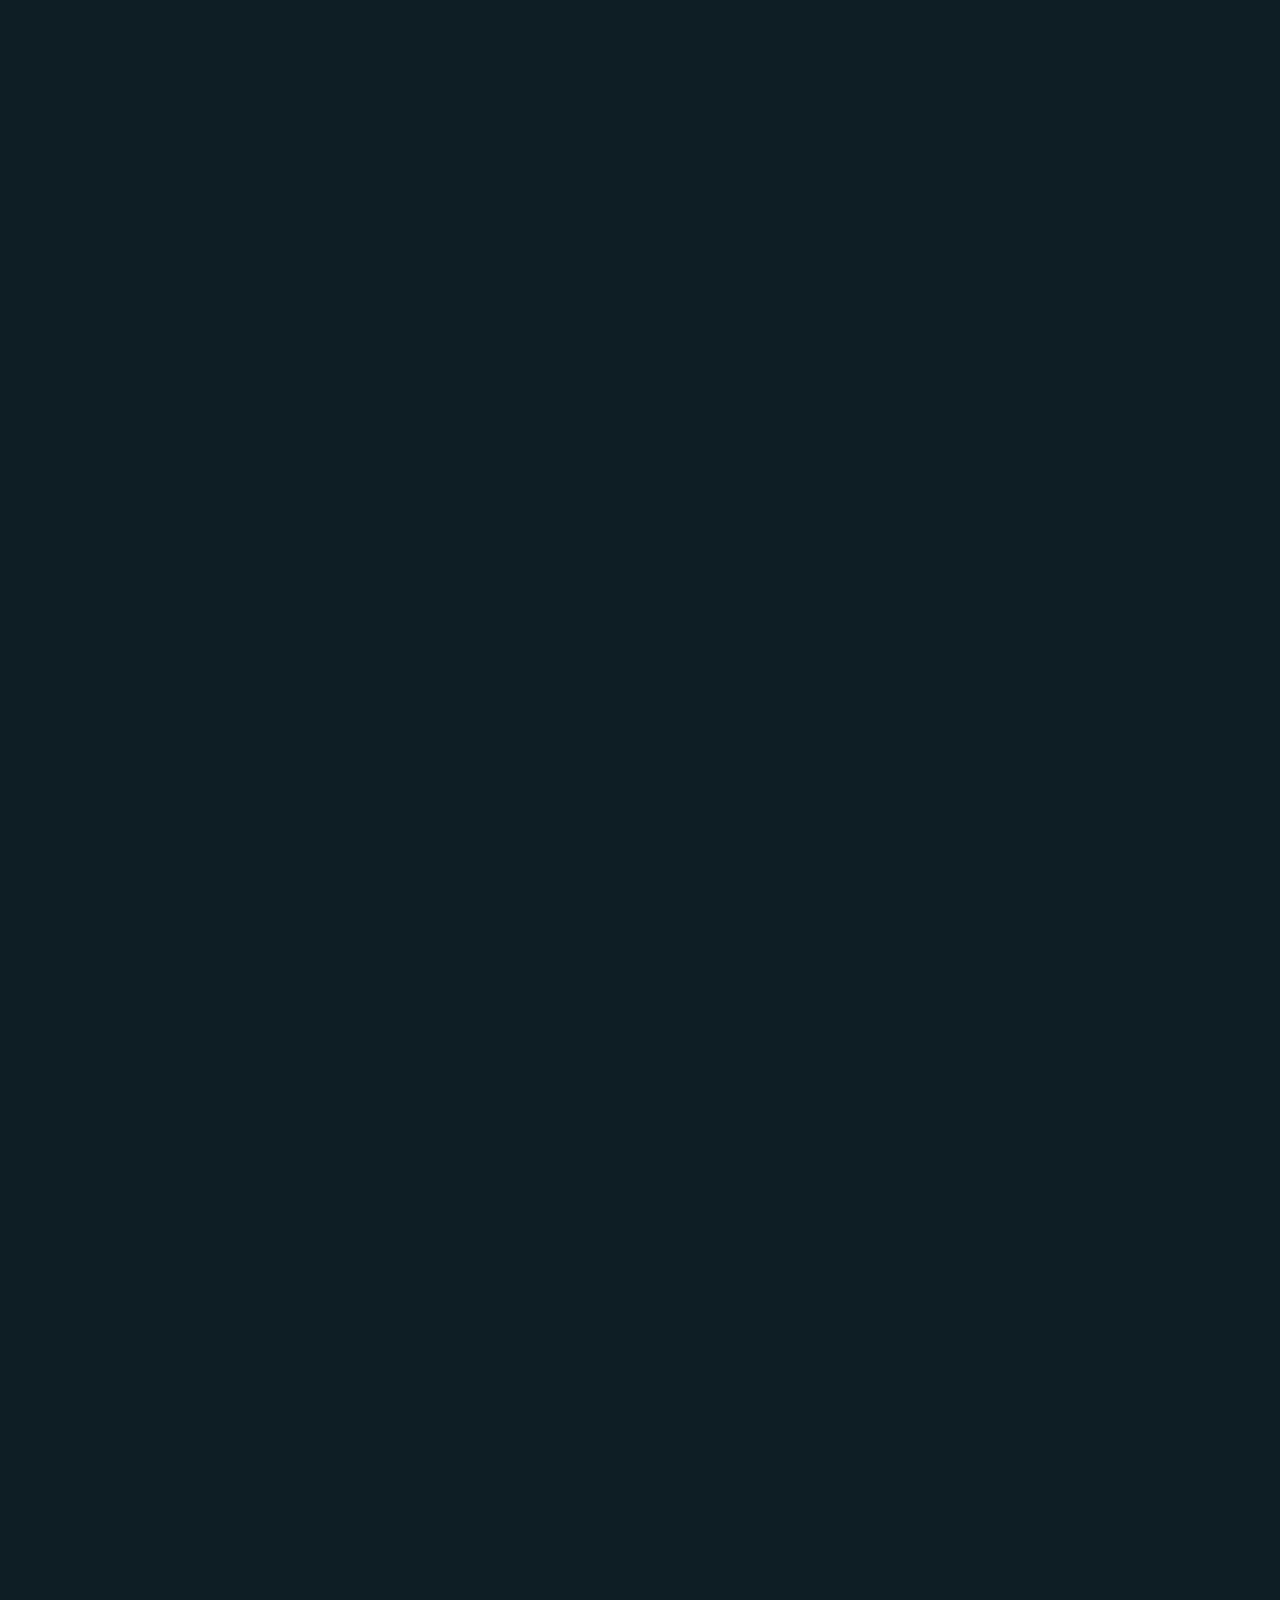
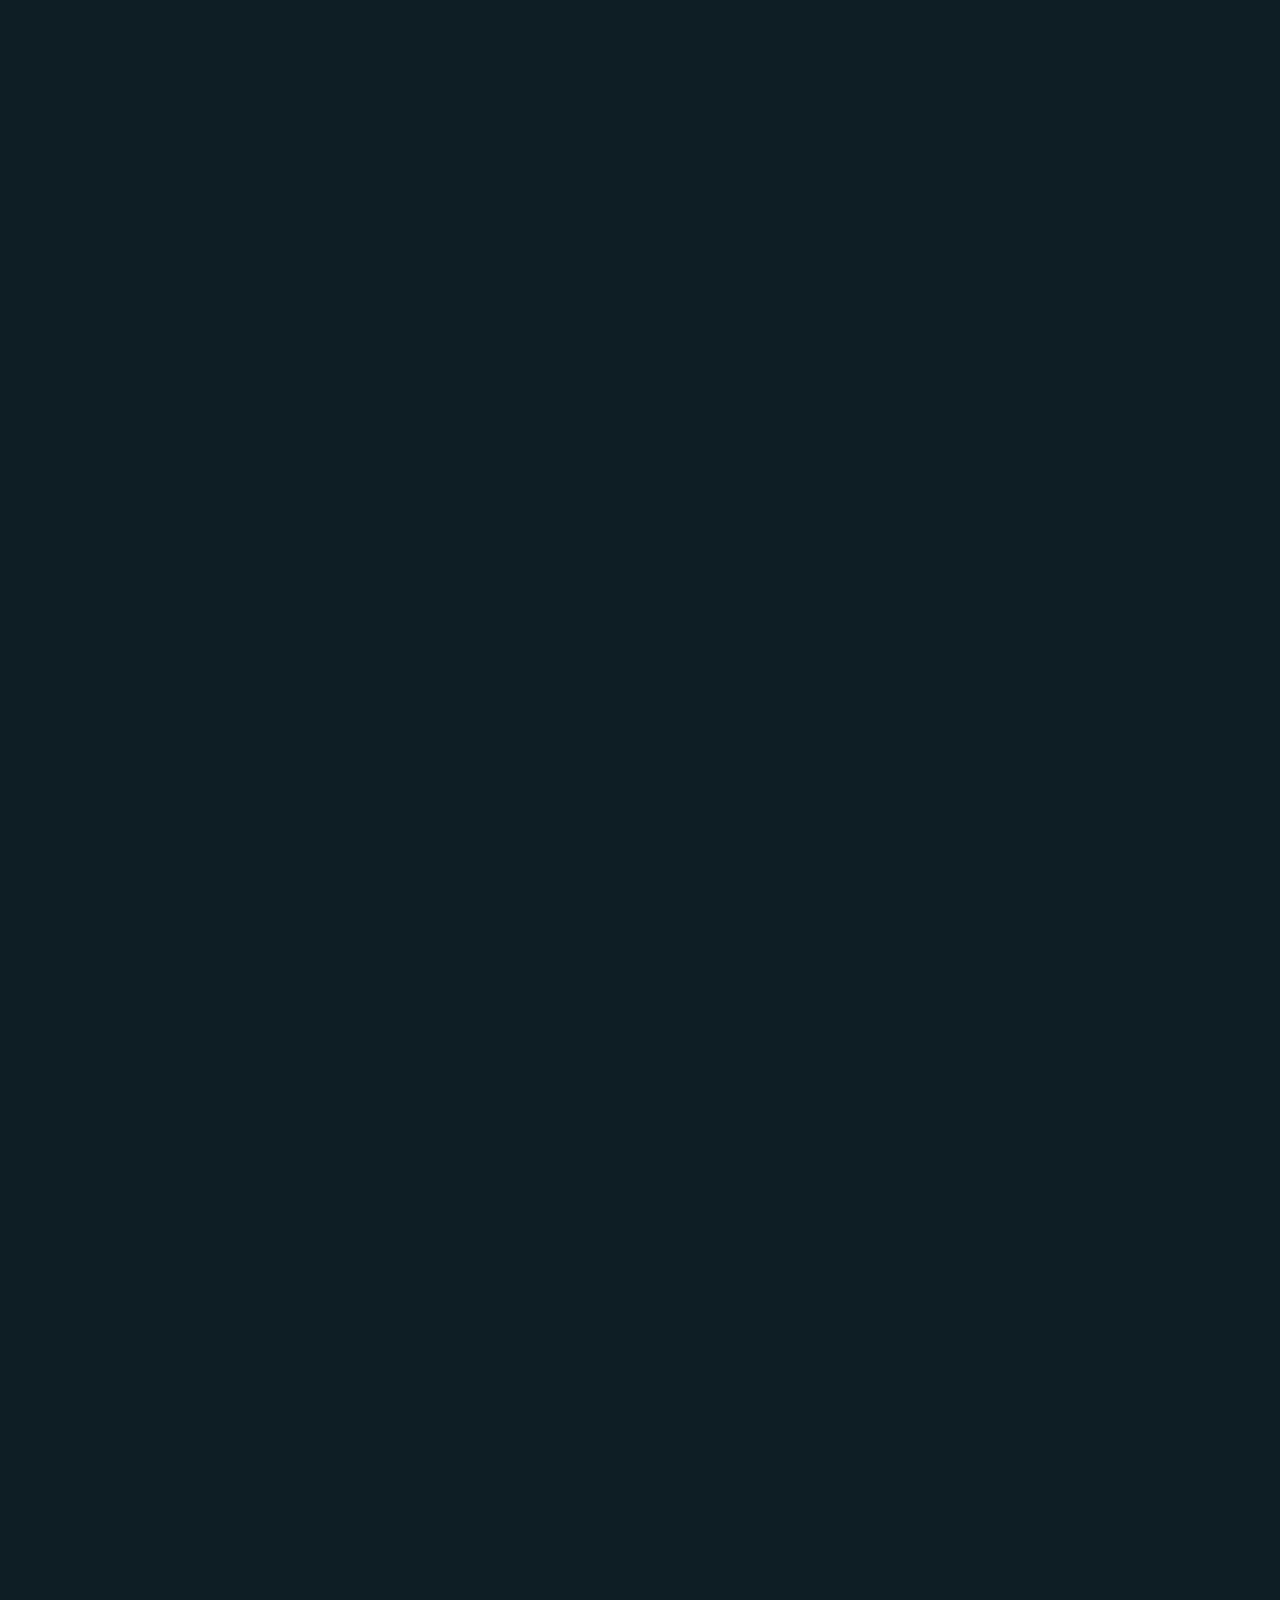
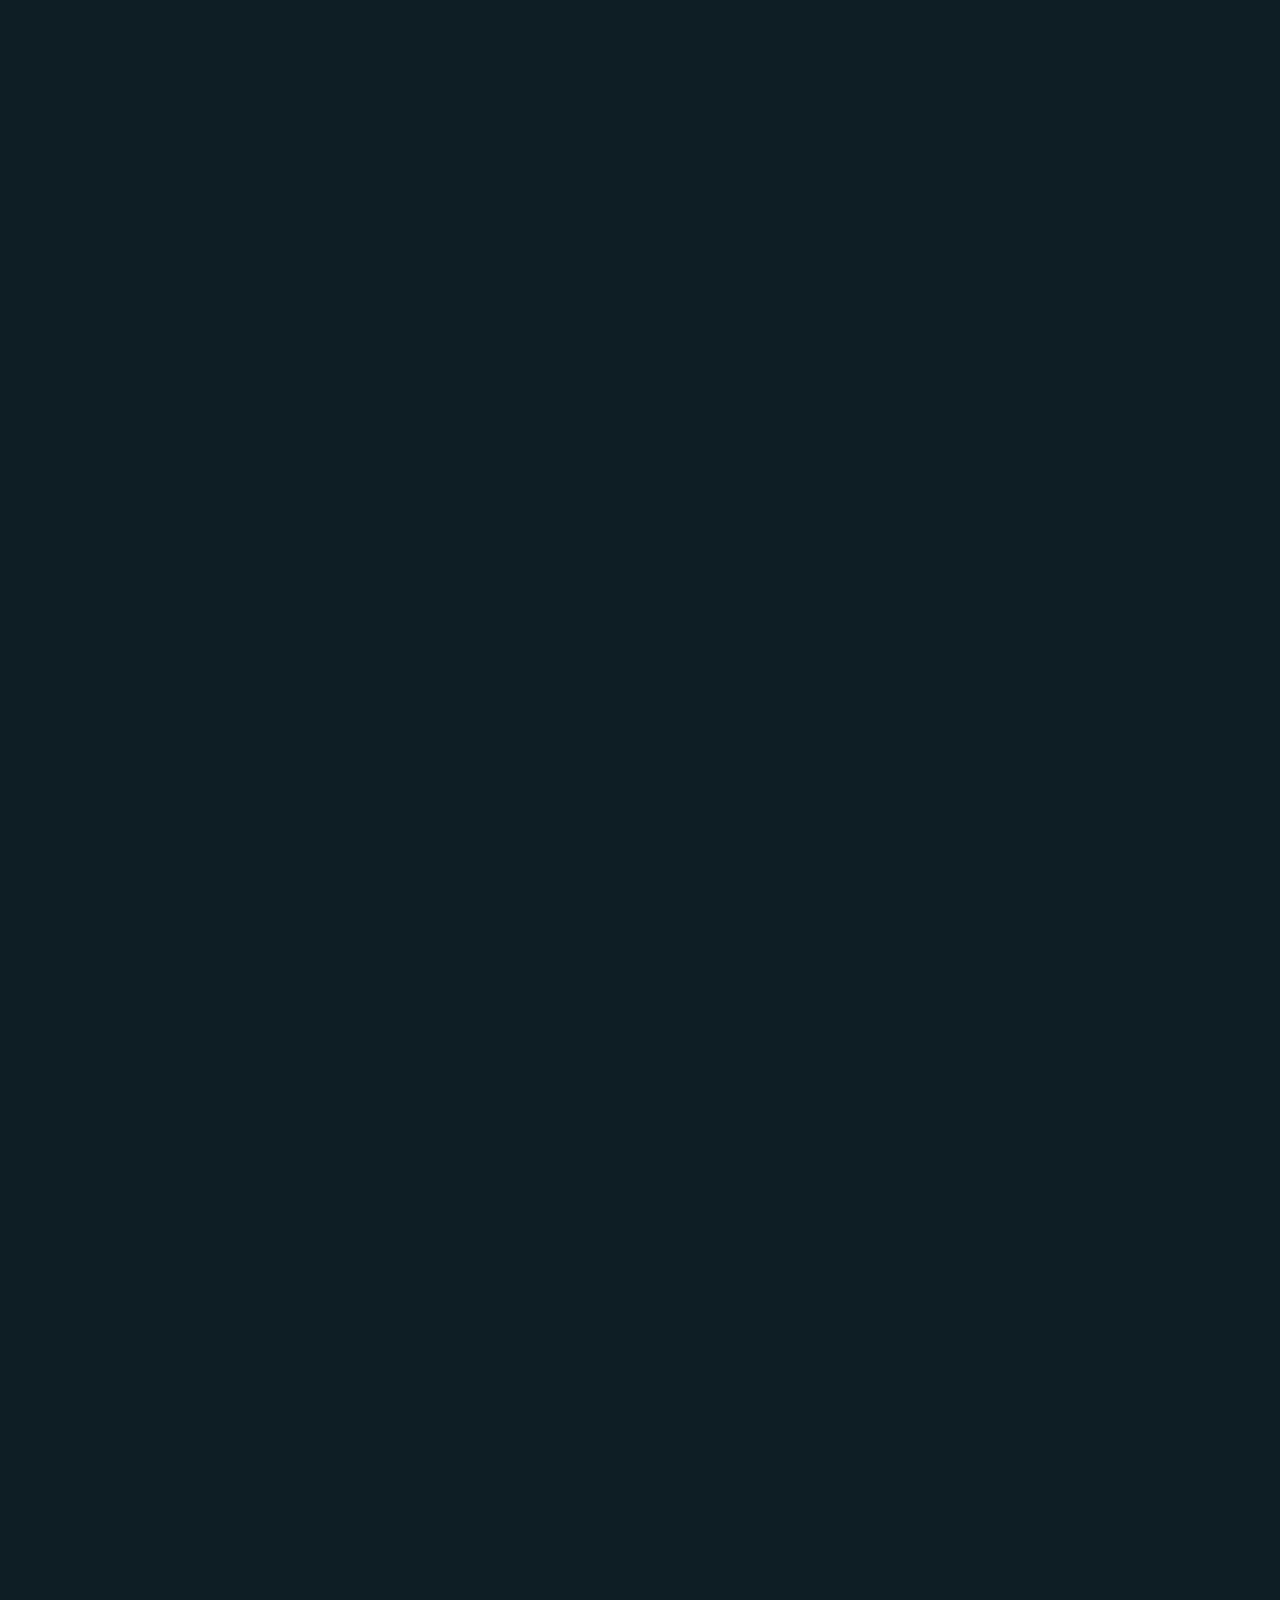
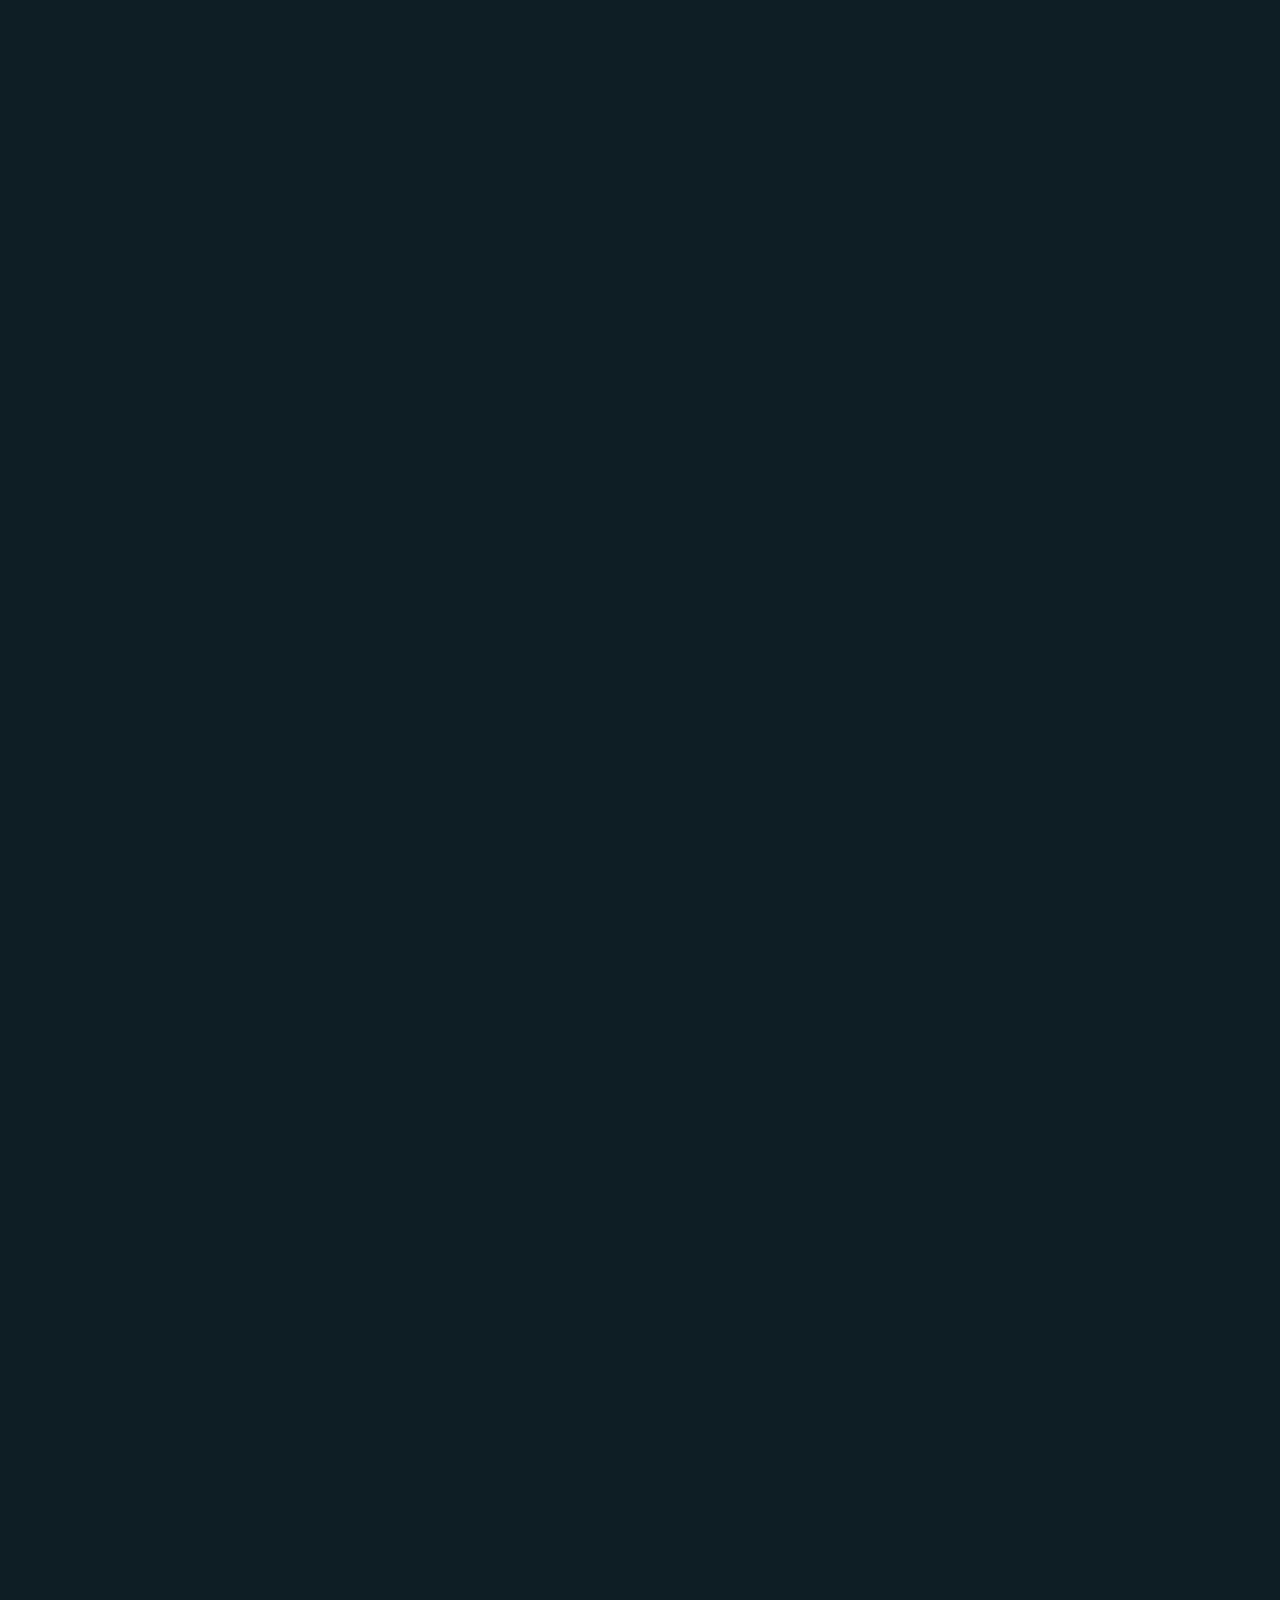
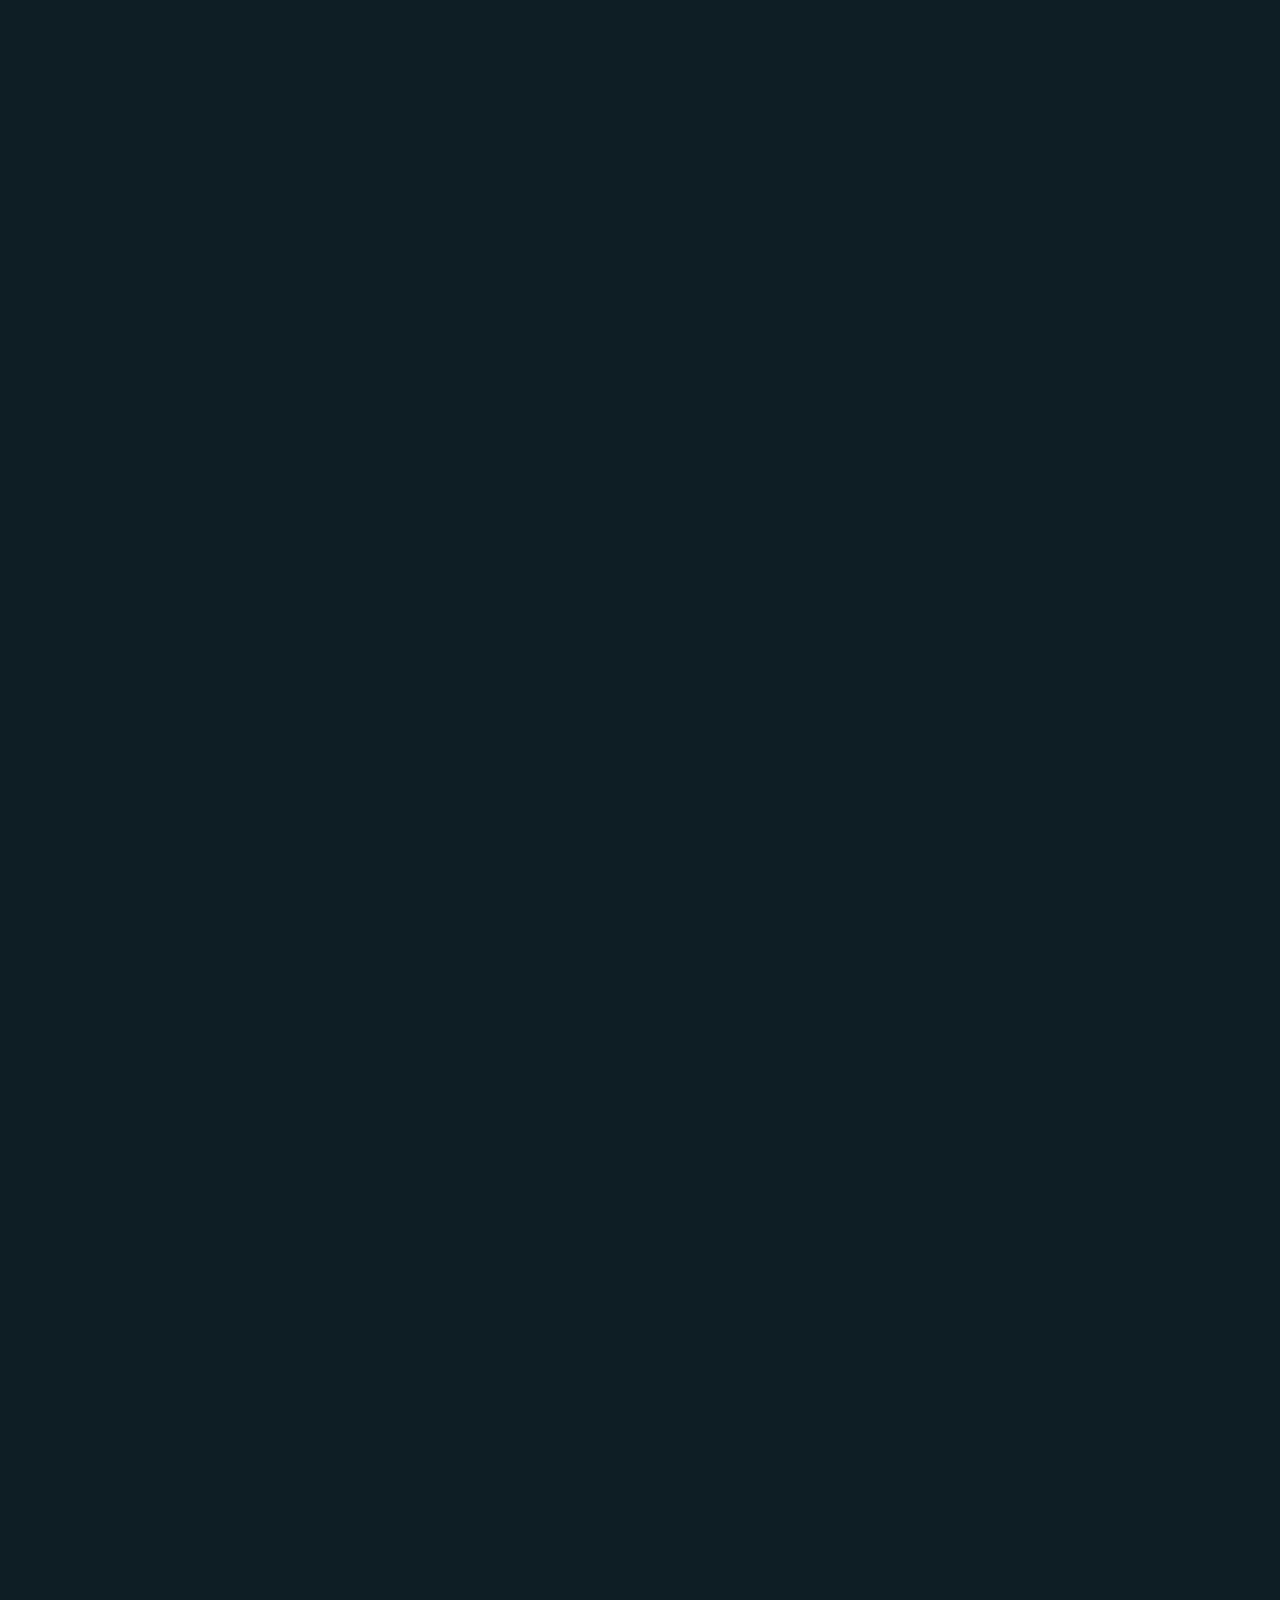
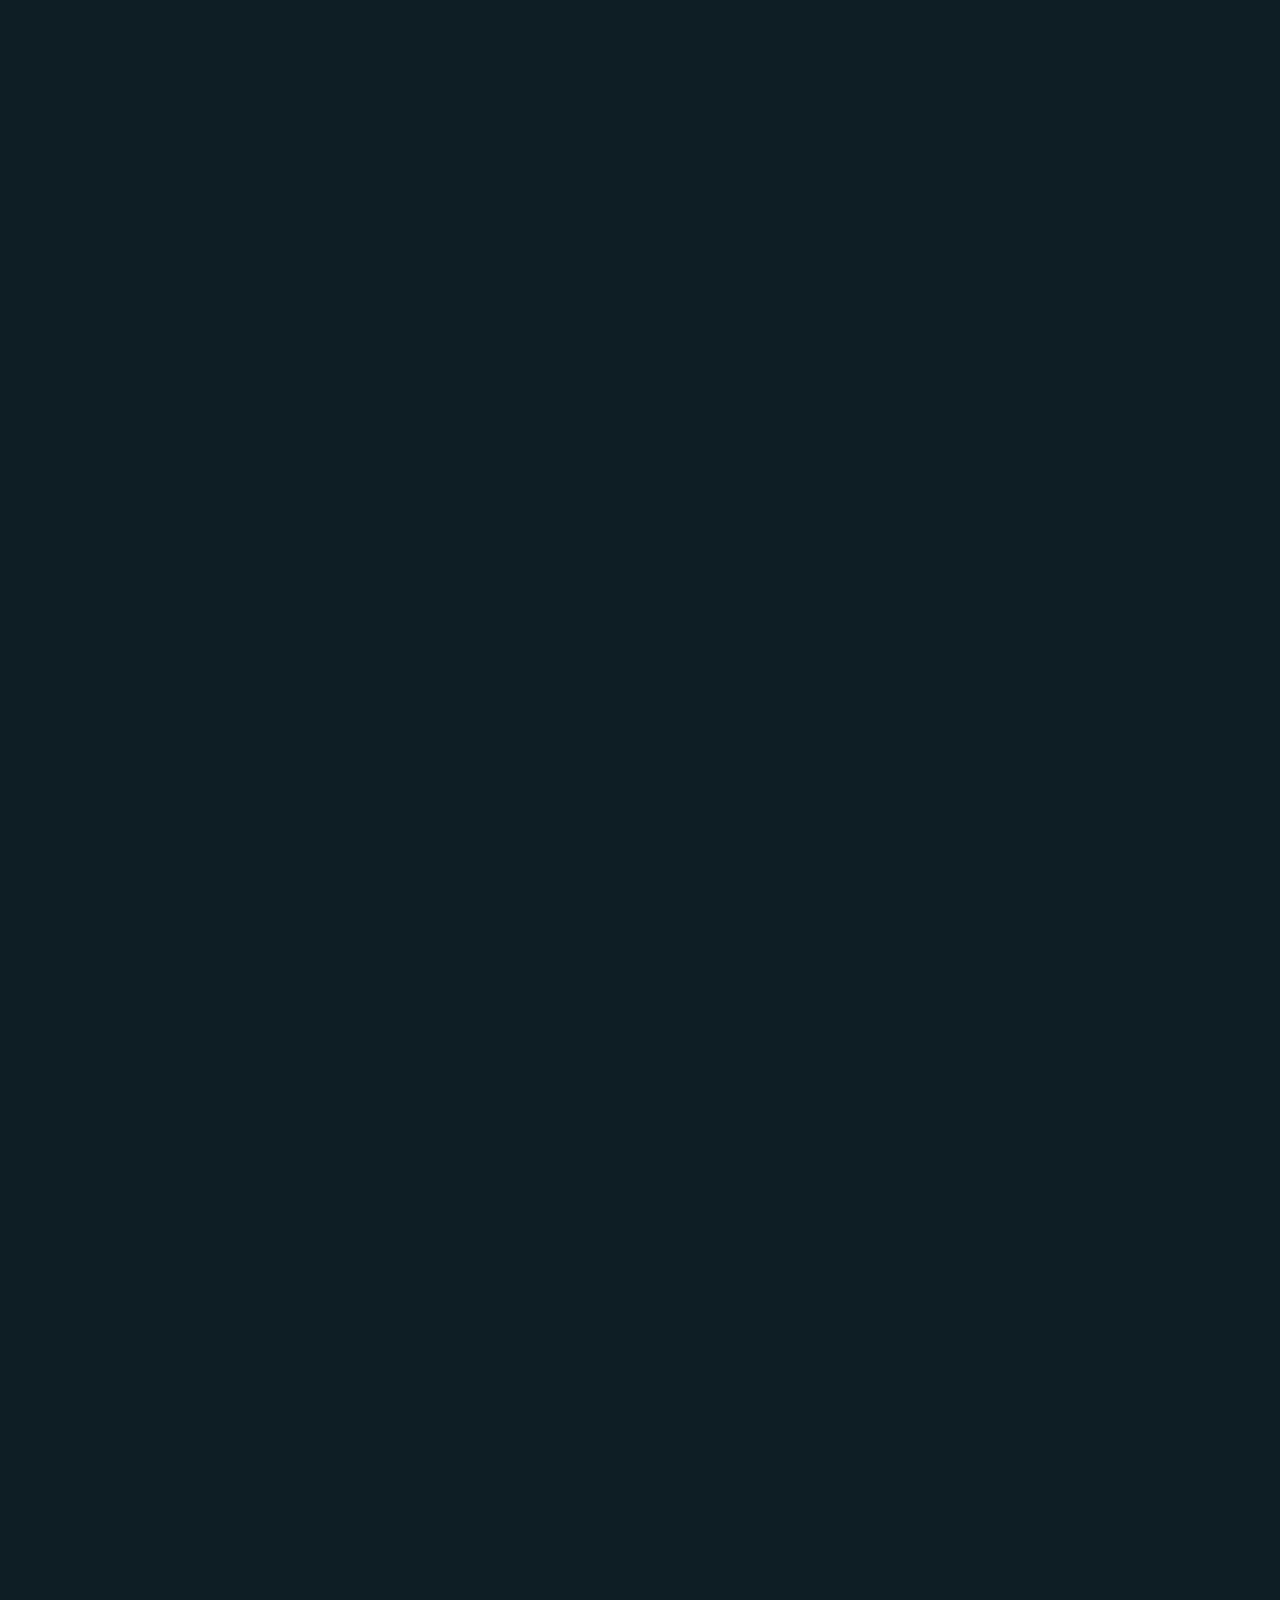
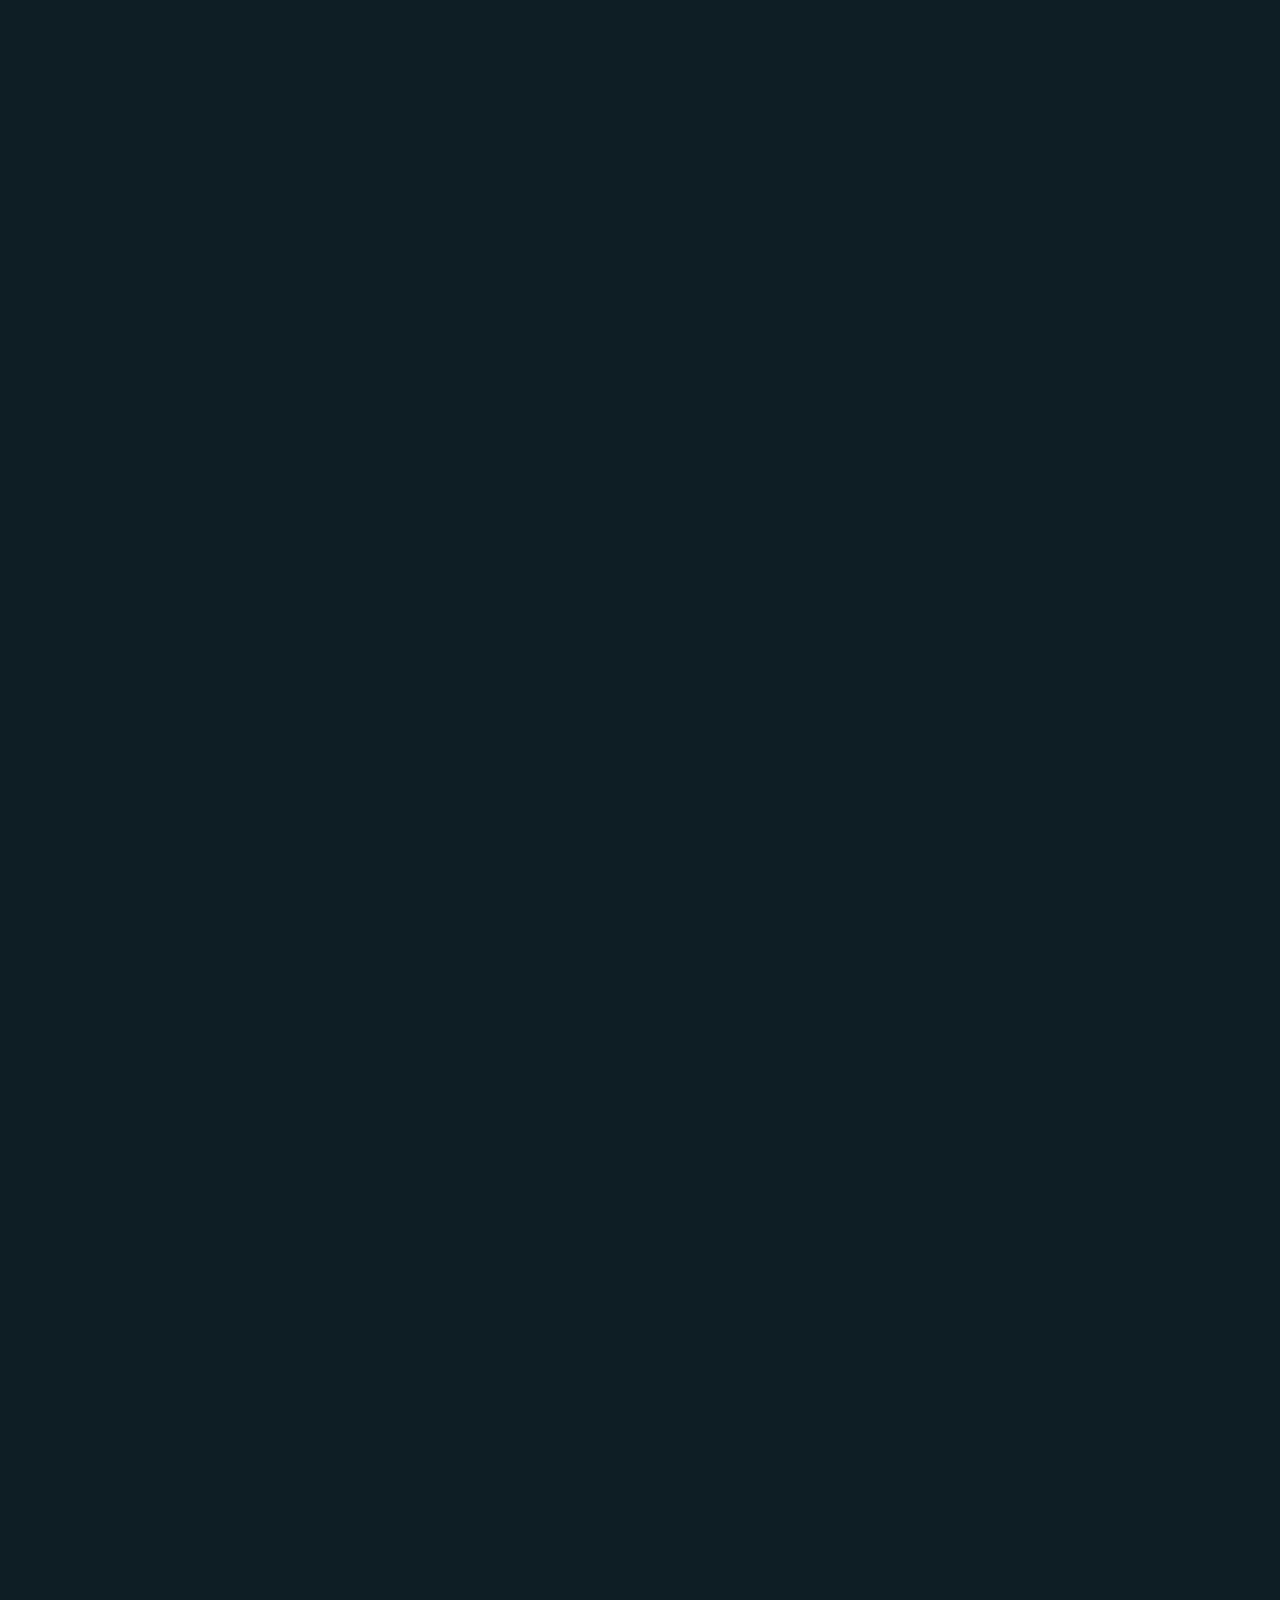
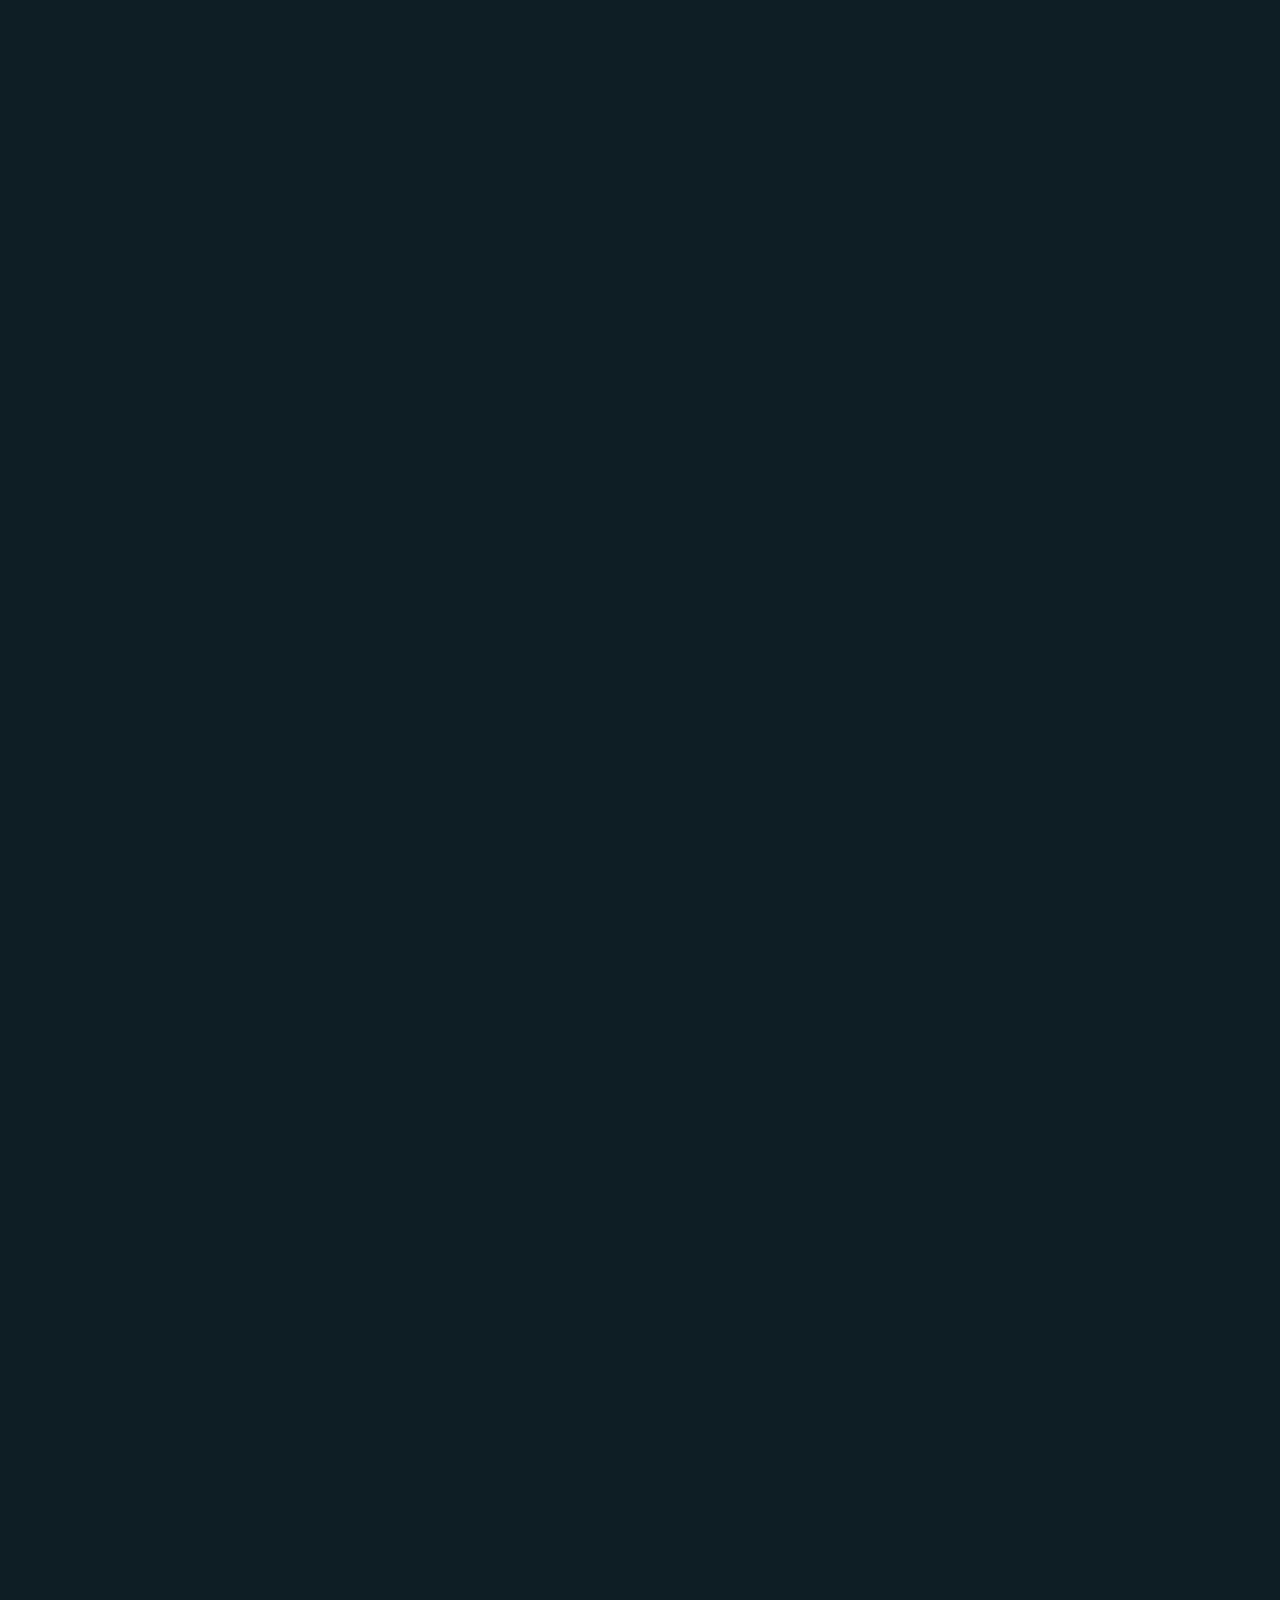
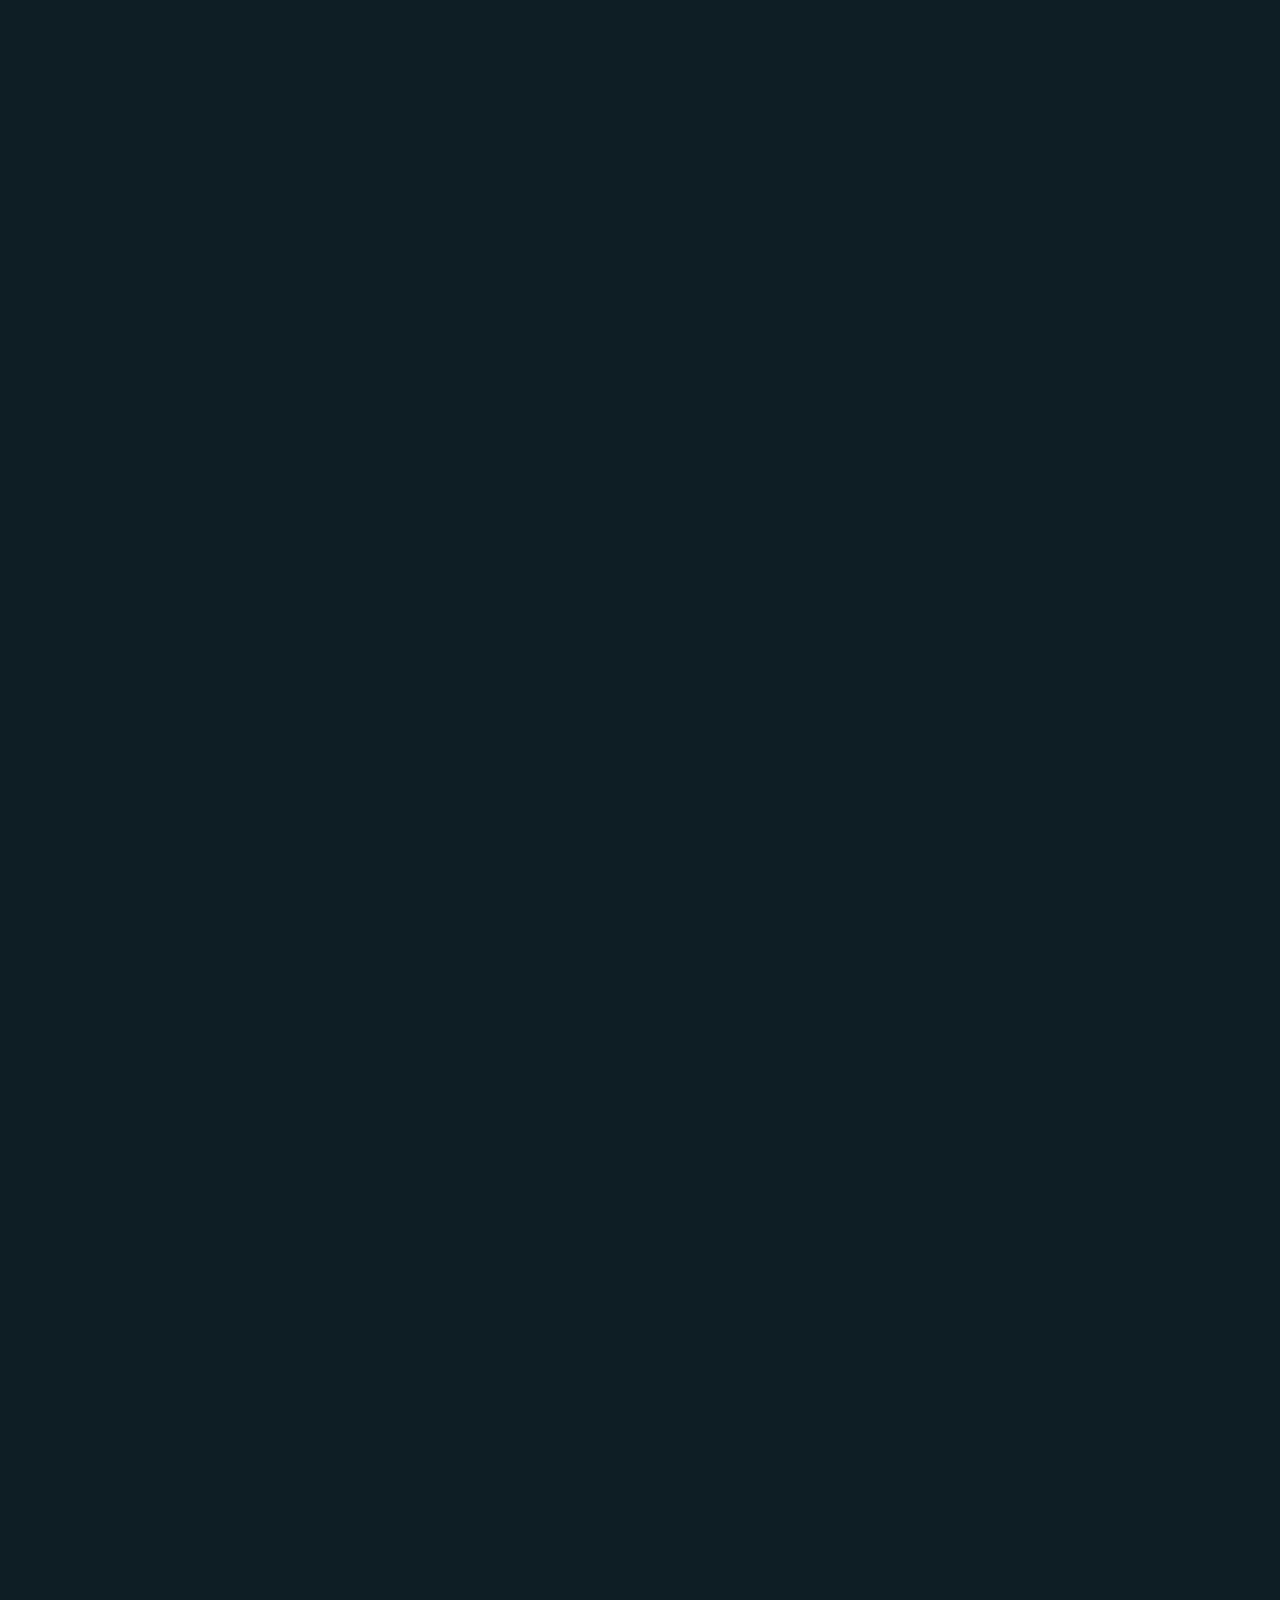
<file: loyiha/index2.html>
<!DOCTYPE html>
<html>
  <head>
    <link rel="stylesheet" href="./style1.css">
    <title></title>
  </head>
  <body>
    <aside class="section1">
      <div class="mavzular">
        <ul>
          <li class="thema">
            <a href="#d1">7-SENTABR Online darslar</a>
            <a href="#d2">9-SENTABR Online darslar</a>
            <a href="#d3">10-SENTABR Online darslar</a>
            <a href="#d4">20-SENTABR Online darslar</a>
            <a href="#d5">21-SENTABR Online darslar</a>
            <a href="#d7">23-SENTABR Online darslar</a>
            <a href="#d8">27-SENTABR Online darslar</a>
            <a href="#d9">2-Noyabr Online darslar</a>
            <a href="#d10">3-Noyabr Online darslar</a>
            <a href="#d13">11-Noyabr Online darslar</a>
            <a href="#d15">12-Noyabr Online darslar</a>
            <a href="#d17">16-Noyabr Online darslar 1-qism</a>
            <a href="#d18">16-Noyabr Online darslar 2-qism</a>
            <a href="#d19">17-Noyabr Online darslar 1-qism</a>
            <a href="#d20">17-Noyabr Online darslar 2-qism</a>
            <a href="#d21">17-Noyabr Online darslar 3-qism</a>
            <a href="#d22">18-Noyabr Online darslar</a>

            <a href="#d23">19-Noyabr Online darslar</a>
            <a href="#d24">20-Noyabr Online darslar</a>
            <a href="#d25">25-NOAYBR (Online maktab)</a>
            <a href="#d26">26-NOYABR (Online maktab)</a>
            <a href="#d27">30-NOYABR (Online maktab)</a>
            <a href="#d28">1-DEKABR (Online maktab)</a>
            <a href="#d29">2-DEKABR (Online maktab)</a>
            <a href="#d30"> 3-DEKABR (Online maktab)</a>
            <a href="#d31">4-DEKABR (Online maktab)</a>
            <a href="#d32">7-DEKABR (Online maktab)</a>
            <a href="#d33"> 9-DEKABR (Online maktab)</a>
            <a href="#d34">16-DEKABR (Online maktab)</a>
            <a href="#d35">18-DEKABR (Online maktab)</a>
            

            <a href="#d36">21-Dekabr (Online maktab)</a>
            <a href="#d37">22-Dekabr (Online maktab)</a>
            <a href="#d38">22-FEVRAL Online darslar</a>
            <a href="#d39">24-FEVRAL Online darslar</a>
            <a href="#d40">1-MART Online darslar</a>
            <a href="#d41">2-MART Online darslar</a>
            <a href="#d42">3-MART Online darslar</a>
            <a href="#d43">4-MART Online darslar</a>
            <a href="#d44">5-MART Online darslar</a>
            <a href="#d45">11-MART Online darslar</a>
            <a href="#d46">15-MART Online darslar</a>
            <a href="#d47">16-MART Online darslar</a>
            <a href="#d48">17-MART Online darslar</a>
            <a href="#d49">29-MART Online darslar</a>
            <a href="#d50">31-MART Online darslar</a>
            <a href="#d51">1-APREL Online darslar</a>
            <a href="#d52">2-APREL Online darslar</a>
            <a href="#d53">5-APREL Online darslar</a>
            <a href="#d54">6-APREL Online darslar</a>
            <a href="#d55">29-APREL Online darslar</a>
            <a href="#d56">30-APREL Online darslar</a>
            <a href="#d57">5-MAY Online darslar</a>
            <a href="#d63">6-MAY Online darslar</a>
            <a href="#d58">7-MAY Online darslar</a>
            <a href="#d59">10-MAY Online darslar</a>
            <a href="#d60">17-MAY Online darslar</a>
            <a href="#d61">18-MAY Online darslar</a>
            <a href="#d62">19-MAY Online darslar</a>
          </li>
        </ul>
      </div>
    </aside>
    <section>
      <div class="darslar">
        <iframe id="d1" width="560" height="315" src="https://www.youtube.com/embed/OywFFRYTb9w" title="YouTube video player" frameborder="0" allow="accelerometer; autoplay; clipboard-write; encrypted-media; gyroscope; picture-in-picture" allowfullscreen></iframe>
        <iframe id="d2" width="560" height="315" src="https://www.youtube.com/embed/-fFXyKiZsOA" title="YouTube video player" frameborder="0" allow="accelerometer; autoplay; clipboard-write; encrypted-media; gyroscope; picture-in-picture" allowfullscreen></iframe>
        <iframe id="d3" width="560" height="315" src="https://www.youtube.com/embed/rsjecsjPHUI" title="YouTube video player" frameborder="0" allow="accelerometer; autoplay; clipboard-write; encrypted-media; gyroscope; picture-in-picture" allowfullscreen></iframe>
        <iframe id="d4" width="560" height="315" src="https://www.youtube.com/embed/zgdDtX3H1AM" title="YouTube video player" frameborder="0" allow="accelerometer; autoplay; clipboard-write; encrypted-media; gyroscope; picture-in-picture" allowfullscreen></iframe>
        <iframe id="d5" width="560" height="315" src="https://www.youtube.com/embed/m6Nlrq7YOUk" title="YouTube video player" frameborder="0" allow="accelerometer; autoplay; clipboard-write; encrypted-media; gyroscope; picture-in-picture" allowfullscreen></iframe>
        <iframe id="d7" width="560" height="315" src="https://www.youtube.com/embed/tr96JI2UUx4" title="YouTube video player" frameborder="0" allow="accelerometer; autoplay; clipboard-write; encrypted-media; gyroscope; picture-in-picture" allowfullscreen></iframe>
        <iframe id="d8" width="560" height="315" src="https://www.youtube.com/embed/wdqh_tIa0_E" title="YouTube video player" frameborder="0" allow="accelerometer; autoplay; clipboard-write; encrypted-media; gyroscope; picture-in-picture" allowfullscreen></iframe>
        <iframe id="d9" width="560" height="315" src="https://www.youtube.com/embed/Jsrrh-4L3lI" title="YouTube video player" frameborder="0" allow="accelerometer; autoplay; clipboard-write; encrypted-media; gyroscope; picture-in-picture" allowfullscreen></iframe>
        <iframe id="d10" width="560" height="315" src="https://www.youtube.com/embed/NDSM3QEzz6o" title="YouTube video player" frameborder="0" allow="accelerometer; autoplay; clipboard-write; encrypted-media; gyroscope; picture-in-picture" allowfullscreen></iframe>
        <iframe id="d13" width="560" height="315" src="https://www.youtube.com/embed/AD2kfsBr6r0" title="YouTube video player" frameborder="0" allow="accelerometer; autoplay; clipboard-write; encrypted-media; gyroscope; picture-in-picture" allowfullscreen></iframe>
        <iframe id="d15" width="560" height="315" src="https://www.youtube.com/embed/PRjH7WAdZ4A" title="YouTube video player" frameborder="0" allow="accelerometer; autoplay; clipboard-write; encrypted-media; gyroscope; picture-in-picture" allowfullscreen></iframe>
        <iframe id="d17" width="560" height="315" src="https://www.youtube.com/embed/JvJ473e7k48" title="YouTube video player" frameborder="0" allow="accelerometer; autoplay; clipboard-write; encrypted-media; gyroscope; picture-in-picture" allowfullscreen></iframe>
        <iframe id="d18" width="560" height="315" src="https://www.youtube.com/embed/JvJ473e7k48" title="YouTube video player" frameborder="0" allow="accelerometer; autoplay; clipboard-write; encrypted-media; gyroscope; picture-in-picture" allowfullscreen></iframe>
        <iframe id="d19" width="560" height="315" src="https://www.youtube.com/embed/1SWWxf027o8" title="YouTube video player" frameborder="0" allow="accelerometer; autoplay; clipboard-write; encrypted-media; gyroscope; picture-in-picture" allowfullscreen></iframe>
        <iframe id="d20" width="560" height="315" src="https://www.youtube.com/embed/gQKjLmHNFtw" title="YouTube video player" frameborder="0" allow="accelerometer; autoplay; clipboard-write; encrypted-media; gyroscope; picture-in-picture" allowfullscreen></iframe>
        <iframe id="d21" width="560" height="315" src="https://www.youtube.com/embed/IfeTxUqtins" title="YouTube video player" frameborder="0" allow="accelerometer; autoplay; clipboard-write; encrypted-media; gyroscope; picture-in-picture" allowfullscreen></iframe>
        <iframe id="d22" width="560" height="315" src="https://www.youtube.com/embed/ZB0LGdvGFok" title="YouTube video player" frameborder="0" allow="accelerometer; autoplay; clipboard-write; encrypted-media; gyroscope; picture-in-picture" allowfullscreen></iframe>
        <iframe id="d23" width="560" height="315" src="https://www.youtube.com/embed/_qwCD9Y4r14" title="YouTube video player" frameborder="0" allow="accelerometer; autoplay; clipboard-write; encrypted-media; gyroscope; picture-in-picture" allowfullscreen></iframe>
        <iframe id="d24" width="560" height="315" src="https://www.youtube.com/embed/dDpUX9AcBrg" title="YouTube video player" frameborder="0" allow="accelerometer; autoplay; clipboard-write; encrypted-media; gyroscope; picture-in-picture" allowfullscreen></iframe>
        <iframe id="d25" width="560" height="315" src="https://www.youtube.com/embed/0nLxpZbLgzA" title="YouTube video player" frameborder="0" allow="accelerometer; autoplay; clipboard-write; encrypted-media; gyroscope; picture-in-picture" allowfullscreen></iframe>
        <iframe id="d26" width="560" height="315" src="https://www.youtube.com/embed/LbpNKxzF7uw" title="YouTube video player" frameborder="0" allow="accelerometer; autoplay; clipboard-write; encrypted-media; gyroscope; picture-in-picture" allowfullscreen></iframe>
        <iframe id="d27" width="560" height="315" src="https://www.youtube.com/embed/GnRfzfmFffg" title="YouTube video player" frameborder="0" allow="accelerometer; autoplay; clipboard-write; encrypted-media; gyroscope; picture-in-picture" allowfullscreen></iframe>
        <iframe id="d28" width="560" height="315" src="https://www.youtube.com/embed/AUJS6OjtPiU" title="YouTube video player" frameborder="0" allow="accelerometer; autoplay; clipboard-write; encrypted-media; gyroscope; picture-in-picture" allowfullscreen></iframe>
        <iframe id="d29" width="560" height="315" src="https://www.youtube.com/embed/tqdA_adN4P4" title="YouTube video player" frameborder="0" allow="accelerometer; autoplay; clipboard-write; encrypted-media; gyroscope; picture-in-picture" allowfullscreen></iframe>
        <iframe id="d30" width="560" height="315" src="https://www.youtube.com/embed/gpW5OjaLiYM" title="YouTube video player" frameborder="0" allow="accelerometer; autoplay; clipboard-write; encrypted-media; gyroscope; picture-in-picture" allowfullscreen></iframe>
        <iframe id="d31" width="560" height="315" src="https://www.youtube.com/embed/HEKeQ4mB8pU" title="YouTube video player" frameborder="0" allow="accelerometer; autoplay; clipboard-write; encrypted-media; gyroscope; picture-in-picture" allowfullscreen></iframe>
        <iframe id="d32" width="560" height="315" src="https://www.youtube.com/embed/KAON9YJYd7Y" title="YouTube video player" frameborder="0" allow="accelerometer; autoplay; clipboard-write; encrypted-media; gyroscope; picture-in-picture" allowfullscreen></iframe>
        <iframe id="d33" width="560" height="315" src="https://www.youtube.com/embed/Ag72IHCMrgw" title="YouTube video player" frameborder="0" allow="accelerometer; autoplay; clipboard-write; encrypted-media; gyroscope; picture-in-picture" allowfullscreen></iframe>
        <iframe id="d34" width="560" height="315" src="https://www.youtube.com/embed/B0jlD3pfcf8" title="YouTube video player" frameborder="0" allow="accelerometer; autoplay; clipboard-write; encrypted-media; gyroscope; picture-in-picture" allowfullscreen></iframe>
        <iframe id="d35" width="560" height="315" src="https://www.youtube.com/embed/Qx5ZhxR6sDU" title="YouTube video player" frameborder="0" allow="accelerometer; autoplay; clipboard-write; encrypted-media; gyroscope; picture-in-picture" allowfullscreen></iframe>
        <iframe id="d36" width="560" height="315" src="https://www.youtube.com/embed/92PGfuY2lPY" title="YouTube video player" frameborder="0" allow="accelerometer; autoplay; clipboard-write; encrypted-media; gyroscope; picture-in-picture" allowfullscreen></iframe>
        <iframe id="d37" width="560" height="315" src="https://www.youtube.com/embed/92PGfuY2lPY" title="YouTube video player" frameborder="0" allow="accelerometer; autoplay; clipboard-write; encrypted-media; gyroscope; picture-in-picture" allowfullscreen></iframe>
        <iframe id="d40" width="560" height="315" src="https://www.youtube.com/embed/seGTSkraBLo" title="YouTube video player" frameborder="0" allow="accelerometer; autoplay; clipboard-write; encrypted-media; gyroscope; picture-in-picture" allowfullscreen></iframe>
        <iframe id="d41" width="560" height="315" src="https://www.youtube.com/embed/sLfXzjoY-_0" title="YouTube video player" frameborder="0" allow="accelerometer; autoplay; clipboard-write; encrypted-media; gyroscope; picture-in-picture" allowfullscreen></iframe>
        <iframe id="d42" width="560" height="315" src="https://www.youtube.com/embed/cQ8FtV6J_iI" title="YouTube video player" frameborder="0" allow="accelerometer; autoplay; clipboard-write; encrypted-media; gyroscope; picture-in-picture" allowfullscreen></iframe>
        <iframe id="d43" width="560" height="315" src="https://www.youtube.com/embed/j7odvAfJLHo" title="YouTube video player" frameborder="0" allow="accelerometer; autoplay; clipboard-write; encrypted-media; gyroscope; picture-in-picture" allowfullscreen></iframe>
        <iframe id="d44" width="560" height="315" src="https://www.youtube.com/embed/iuM-rZGrmzQ" title="YouTube video player" frameborder="0" allow="accelerometer; autoplay; clipboard-write; encrypted-media; gyroscope; picture-in-picture" allowfullscreen></iframe>
        <iframe id="d45" width="560" height="315" src="https://www.youtube.com/embed/fB9Lz5WrzNI" title="YouTube video player" frameborder="0" allow="accelerometer; autoplay; clipboard-write; encrypted-media; gyroscope; picture-in-picture" allowfullscreen></iframe>
        <iframe id="d46" width="560" height="315" src="https://www.youtube.com/embed/f4jiioHZ59o" title="YouTube video player" frameborder="0" allow="accelerometer; autoplay; clipboard-write; encrypted-media; gyroscope; picture-in-picture" allowfullscreen></iframe>
        <iframe id="d47" width="560" height="315" src="https://www.youtube.com/embed/2fX8-uK3S4I" title="YouTube video player" frameborder="0" allow="accelerometer; autoplay; clipboard-write; encrypted-media; gyroscope; picture-in-picture" allowfullscreen></iframe>
        <iframe id="d48" width="560" height="315" src="https://www.youtube.com/embed/rSaWvcietk8" title="YouTube video player" frameborder="0" allow="accelerometer; autoplay; clipboard-write; encrypted-media; gyroscope; picture-in-picture" allowfullscreen></iframe>
        <iframe id="d49" width="560" height="315" src="https://www.youtube.com/embed/2bwEpdYXJV4" title="YouTube video player" frameborder="0" allow="accelerometer; autoplay; clipboard-write; encrypted-media; gyroscope; picture-in-picture" allowfullscreen></iframe>
        <iframe id="d50" width="560" height="315" src="https://www.youtube.com/embed/2bwEpdYXJV4" title="YouTube video player" frameborder="0" allow="accelerometer; autoplay; clipboard-write; encrypted-media; gyroscope; picture-in-picture" allowfullscreen></iframe>
        <iframe id="d52" width="560" height="315" src="https://www.youtube.com/embed/KJykWOANNfY" title="YouTube video player" frameborder="0" allow="accelerometer; autoplay; clipboard-write; encrypted-media; gyroscope; picture-in-picture" allowfullscreen></iframe>
        <iframe id="d53" width="560" height="315" src="https://www.youtube.com/embed/GwMBDZrmjgI" title="YouTube video player" frameborder="0" allow="accelerometer; autoplay; clipboard-write; encrypted-media; gyroscope; picture-in-picture" allowfullscreen></iframe>
        <iframe id="d55" width="560" height="315" src="https://www.youtube.com/embed/d2PgrUqXVA4" title="YouTube video player" frameborder="0" allow="accelerometer; autoplay; clipboard-write; encrypted-media; gyroscope; picture-in-picture" allowfullscreen></iframe>
        <iframe id="d56" width="560" height="315" src="https://www.youtube.com/embed/Ls4dQy7Z-sE" title="YouTube video player" frameborder="0" allow="accelerometer; autoplay; clipboard-write; encrypted-media; gyroscope; picture-in-picture" allowfullscreen></iframe>
        <iframe id="d57" width="560" height="315" src="https://www.youtube.com/embed/FyWywfR2bVg" title="YouTube video player" frameborder="0" allow="accelerometer; autoplay; clipboard-write; encrypted-media; gyroscope; picture-in-picture" allowfullscreen></iframe>
        <iframe id="d63" width="560" height="315" src="https://www.youtube.com/embed/CLG56Fm0Jq4" title="YouTube video player" frameborder="0" allow="accelerometer; autoplay; clipboard-write; encrypted-media; gyroscope; picture-in-picture" allowfullscreen></iframe>
        <iframe id="d58" width="560" height="315" src="https://www.youtube.com/embed/L20-xSE8Mm8" title="YouTube video player" frameborder="0" allow="accelerometer; autoplay; clipboard-write; encrypted-media; gyroscope; picture-in-picture" allowfullscreen></iframe>
        <iframe id="d59" width="560" height="315" src="https://www.youtube.com/embed/9KSPefmYooE" title="YouTube video player" frameborder="0" allow="accelerometer; autoplay; clipboard-write; encrypted-media; gyroscope; picture-in-picture" allowfullscreen></iframe>
        <iframe id="d60" width="560" height="315" src="https://www.youtube.com/embed/iPK63TYArtI" title="YouTube video player" frameborder="0" allow="accelerometer; autoplay; clipboard-write; encrypted-media; gyroscope; picture-in-picture" allowfullscreen></iframe>
        <iframe id="d61" width="560" height="315" src="https://www.youtube.com/embed/y-KVCLLWu6A" title="YouTube video player" frameborder="0" allow="accelerometer; autoplay; clipboard-write; encrypted-media; gyroscope; picture-in-picture" allowfullscreen></iframe>
        <iframe id="d62" width="560" height="315" src="https://www.youtube.com/embed/Si03qN4l5-8" title="YouTube video player" frameborder="0" allow="accelerometer; autoplay; clipboard-write; encrypted-media; gyroscope; picture-in-picture" allowfullscreen></iframe>
      </div>
    </section>
  </body>
</html>
</file>
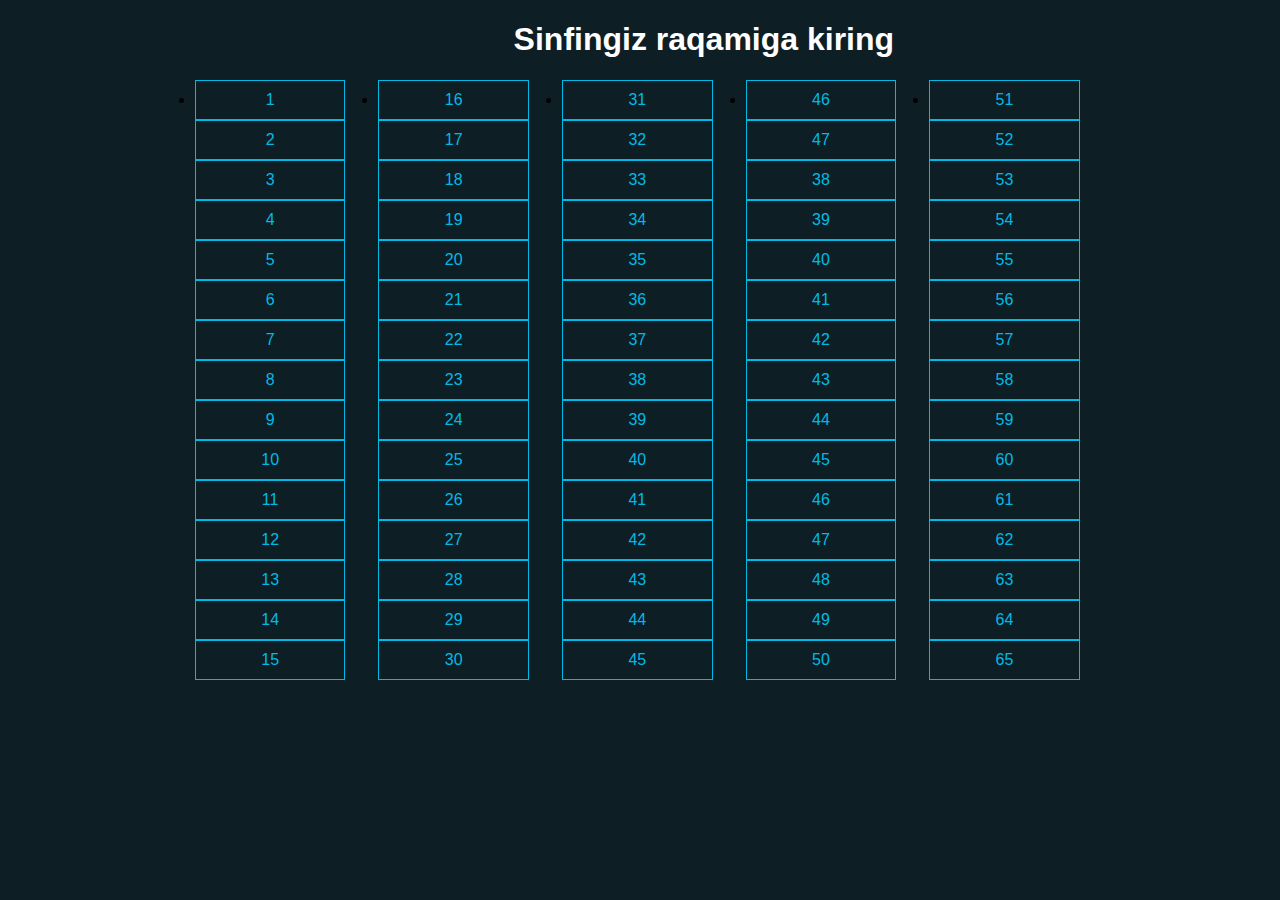
<file: loyiha/sinfk.html>
<!DOCTYPE html>
<html>
    <head>
        <title></title>
        <link rel="stylesheet" href="./createclass.css">
    </head>
    <body>
        <div class="free_clasroom">
            <h1>Sinfingiz raqamiga kiring</h1>
        </div>
        <div class="clasroom">
            <ul>
                <li class="kd a" >
                    <a href="./sinfx.html">1</a>
                    <a href="#">2</a>
                    <a href="#">3</a>
                    <a href="#">4</a>
                    <a href="#">5</a>
                    <a href="#">6</a>
                    <a href="#">7</a>
                    <a href="#">8</a>
                    <a href="#">9</a>
                    <a href="#">10</a>
                    <a href="#">11</a>
                    <a href="#">12</a>
                    <a href="#">13</a>
                    <a href="#">14</a>
                    <a href="#">15</a>
                </li>
                <li class="kd b">
                    <a href="#">16</a>
                    <a href="#">17</a>
                    <a href="#">18</a>
                    <a href="#">19</a>
                    <a href="#">20</a>
                    <a href="#">21</a>
                    <a href="#">22</a>
                    <a href="#">23</a>
                    <a href="#">24</a>
                    <a href="#">25</a>
                    <a href="#">26</a>
                    <a href="#">27</a>
                    <a href="#">28</a>
                    <a href="#">29</a>
                    <a href="#">30</a>
                </li>
                <li class="kd c">
                    <a href="#">31</a>
                    <a href="#">32</a>
                    <a href="#">33</a>
                    <a href="#">34</a>
                    <a href="#">35</a>
                    <a href="#">36</a>
                    <a href="#">37</a>
                    <a href="#">38</a>
                    <a href="#">39</a>
                    <a href="#">40</a>
                    <a href="#">41</a>
                    <a href="#">42</a>
                    <a href="#">43</a>
                    <a href="#">44</a>
                    <a href="#">45</a>
                </li>
                <li class="kd d">
                    <a href="#">46</a>
                    <a href="#">47</a>
                    <a href="#">38</a>
                    <a href="#">39</a>
                    <a href="#">40</a>
                    <a href="#">41</a>
                    <a href="#">42</a>
                    <a href="#">43</a>
                    <a href="#">44</a>
                    <a href="#">45</a>
                    <a href="#">46</a>
                    <a href="#">47</a>
                    <a href="#">48</a>
                    <a href="#">49</a>
                    <a href="#">50</a>
                </li>
                <li class="kd e">
                    <a href="#">51</a>
                    <a href="#">52</a>
                    <a href="#">53</a>
                    <a href="#">54</a>
                    <a href="#">55</a>
                    <a href="#">56</a>
                    <a href="#">57</a>
                    <a href="#">58</a>
                    <a href="#">59</a>
                    <a href="#">60</a>
                    <a href="#">61</a>
                    <a href="#">62</a>
                    <a href="#">63</a>
                    <a href="#">64</a>
                    <a href="#">65</a>
            </ul>
        </div>
    </body>
</html>
</file>
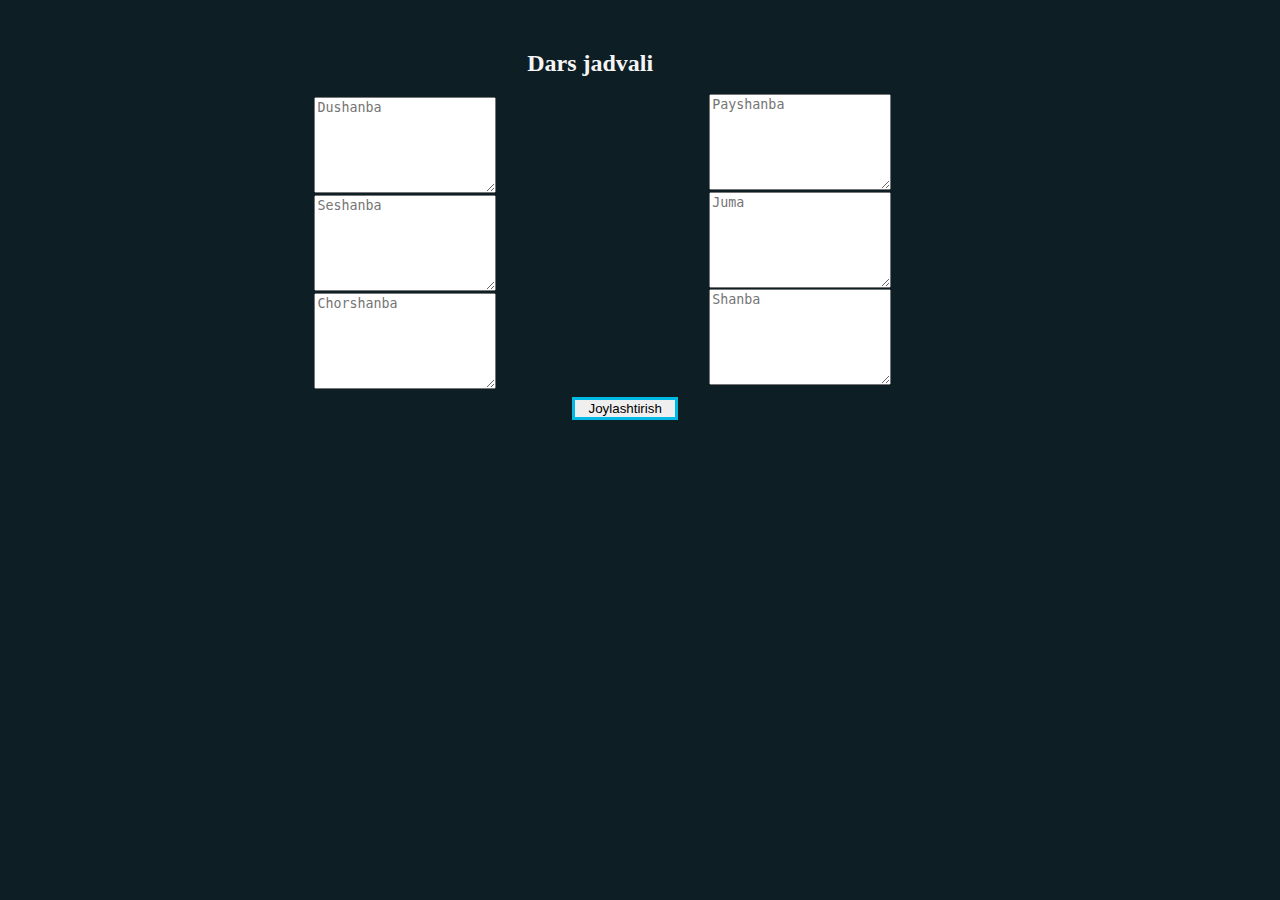
<file: loyiha/sinfx.html>
<!DOCTYPE html>
<html>
    <head>
        <title>

        </title>
        <link rel="stylesheet" href="./sinfx.css">
    </head>
    <body>
        <div class="form">
            <h2 class="dj">Dars jadvali</h2>
            <div class="hh">
                <!--Dushanba:<input type="text" id="name" placeholder="Dushanba"/><br>-->
                <textarea rows="6" col="30" placeholder="Dushanba" id="bodyText"></textarea>
                <textarea class="s" rows="6" col="30" placeholder="Seshanba" id="bodyText"></textarea>
                <textarea class="s" rows="6" col="30" placeholder="Chorshanba" id="bodyText"></textarea>
            </div>
            <div class="h">
                <textarea class="s" rows="6" col="30" placeholder="Payshanba" id="bodyText"></textarea>
                <textarea class="s" rows="6" col="30" placeholder="Juma" id="bodyText"></textarea>
                <textarea class="s" rows="6" col="30" placeholder="Shanba" id="bodyText"></textarea>
            </div>
            <input class="j" type="button" id="addcoment" value="Joylashtirish">
        </div>
        <div id="container">

        </div>
    </body>
</html>
</file>
<file: loyiha/createclass.css>
*{
    font-family: 'Franklin Gothic Medium', 'Arial Narrow', Arial, sans-serif;
}
.free_clasroom{
    margin-left: 40%;
}
.kd a{
    display: block;
    padding: 10px;
    border-bottom: 10px;
    border-top: 10px;
    border-left: 20px;
    border-right: 20px;
    width: 70%;
    border: 1px solid #00bae5;
    transition: 1.2s;
}
.kd a:hover{
    background-color: #00bae5;
    color: white;
}
.clasroom a{
    color: #00bae5;
    text-align: center;
}
.kd{
    width: 15%;
    float: left;
}
a{
    text-decoration: none;
}
.a{
    margin-left: 12%;
}
body{
    background: #0e1e25;
}
h1{
    color: white;
}
</file>
<file: loyiha/style1.css>
*{
    margin: 0;
    padding: 0;
    font-family: 'Franklin Gothic Medium', 'Arial Narrow', Arial, sans-serif;
}
a{
    text-decoration: none;
}
/*.language li{
    border: solid 1px red;
    padding-left: 30px;
    padding-right: 30px;
    padding-top: 7px;
    padding-bottom: 7px;
    border-radius: 10px;
}
.langu{
    background-image: url(./img/download2.png);
}
.langr{
    background-image: linear-gradient(red,white,blue);
}*/
body{
    /*background-color: #161D25;*/
    background: #0e1e25;
    overflow-x: hidden;
}
.thema a{
    padding: 1.4ch;
    display: block;
    width: 96%;
    border: solid 1px blue;
    text-align: end;
    color: blue;
}

.mavzular{
    overflow:scroll;
    height: 650px;
    position: relative;
    right: 20%;
    width: 100%;
    overflow-x: hidden;
    color: blue;
}
.mavzular a:hover{
    background-image: linear-gradient(rgb(22, 7, 231),white,white,rgb(22, 7, 231));
    border-radius: 20%;
    transition: 1s;
    width: 100%;
    font-weight: bolder;
    font-size: 16px;
}
.thema a:hover{
    /*border-radius: 80%;*/
    transition: 1s;
}

section{
    position: relative;
    left: 4%;
}
.darslar{
    position: relative;
    right: 0%;
    display: block;
}
.darslar iframe{
    padding-top: 20px;
    display: block;
    position: relative;
}
section{
    width: 70%;
    float: left;
    position: relative;
}
aside{
    float: left;
    width: 30%;
    position: sticky;
    top: 20px;
}
iframe{
    width: 780px;
    height: 490px;
}

.f{
    border: 1px;
    position: relative;
    left: 10%;
    width: 10%;
    color: rgb(43, 216, 27);
}
h3{
    border-bottom: 1px solid red;
    position: relative;
    right: 400px;
    bottom: 325px;
}
</file>
<file: loyiha/sinfx.css>
body{
    /*background-color: #161D25;*/
    background: #0e1e25;
    overflow: hidden;
}
.form{
    margin-left: 200px;
    margin-top: 50px;
}
.dj{
    margin-left: 30%;
    color: whitesmoke;
}
textarea{
    display: block;
}
.s{
    margin-top: 1%;
}
.h{
    float: left;
    position: relative;
    left: 30%;
    bottom: 5px;
}
.hh{
    float: left;
    position: relative;
    left: 10%;
}
.j{
    position: relative;
    top: 300px;
}
input{
    border-bottom: 10px;
    border-top: 10px;
    border-left: 20px;
    border-right: 20px;
    width: 70%;
    border: 3px solid #00bae5;
    transition: 1.2s;
    width: 10%;
}
.input:hover{
    background-color: #00bae5;
    color: white;
}
input{
    color: black;
}
</file>
